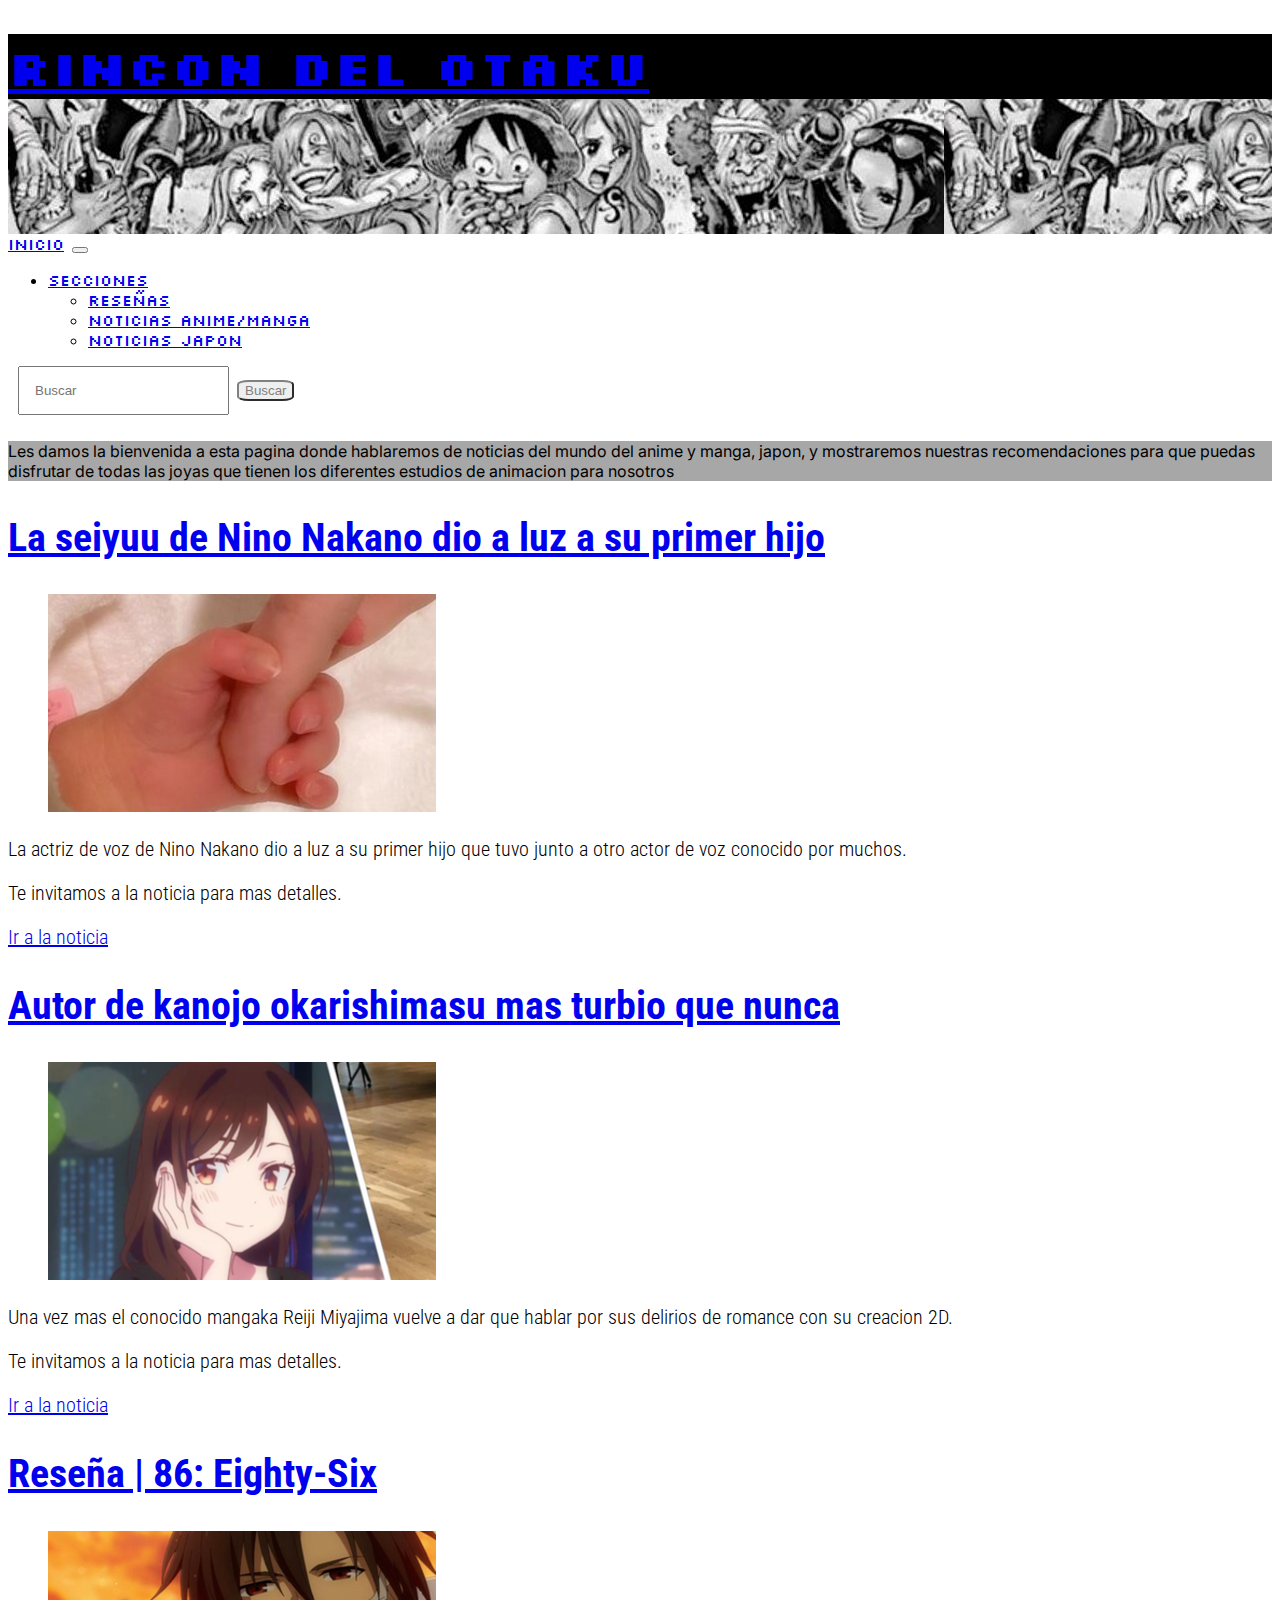
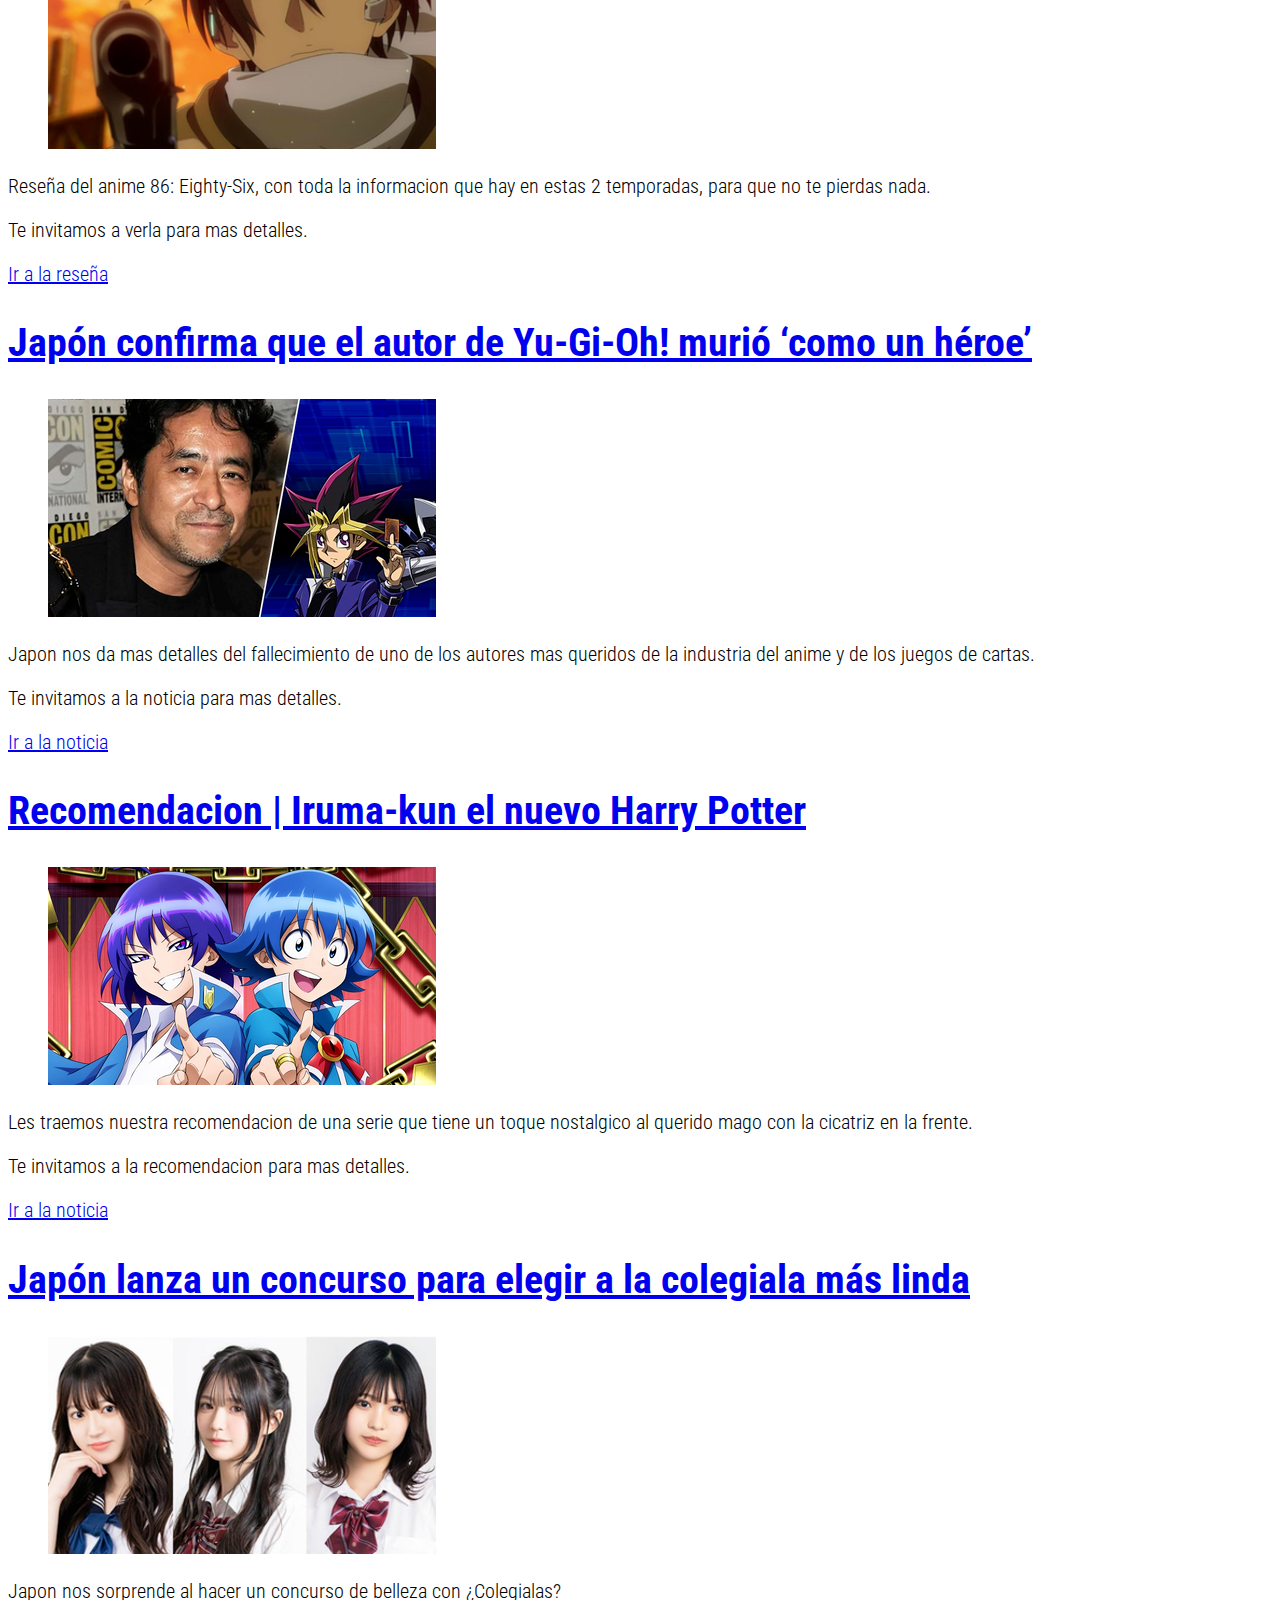
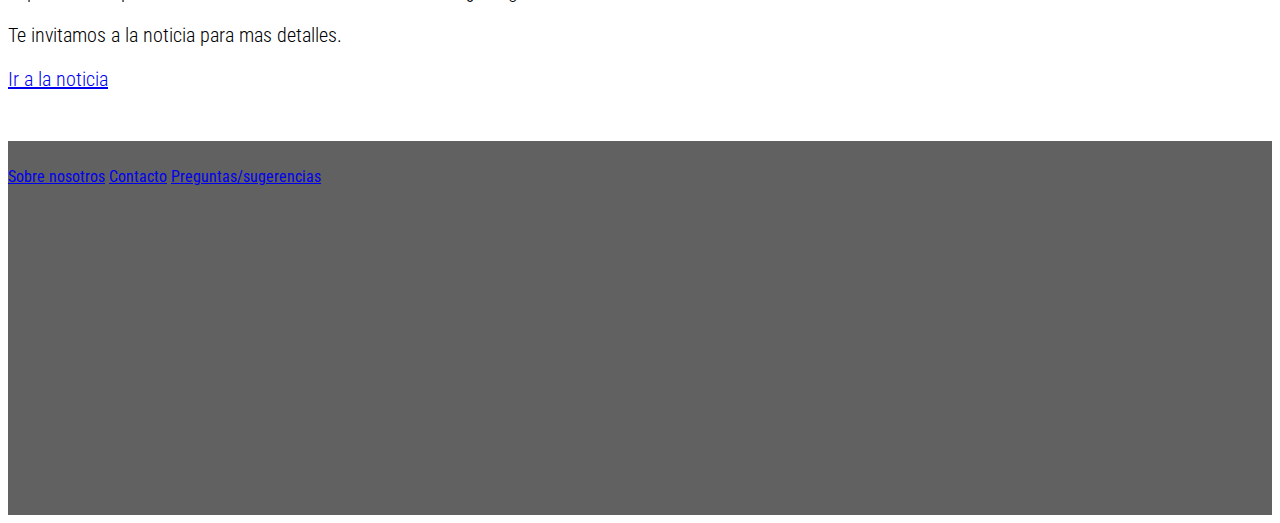
<file: index.html>
<!DOCTYPE html>
<html lang="en">
<head>
    <meta charset="UTF-8">
    <meta http-equiv="X-UA-Compatible" content="IE=edge">
    <meta name="viewport" content="width=device-width, initial-scale=1.0">
    <meta name="description" content="Pagina de noticias otaku, anime, manga, fotos, kawaii, Japon, bizarreadas, control total del mundo, referencias, colegialas, H, recomendaciones, reseñas, memes, musica, idols, videojuegos">
    <meta name="keywords" content="anime, manga, imagenes, Japon, noticias, colegialas, recomendaciones, reseñas, memes, otaku, videojuegos, H, bizarro, fotos, mangaka, autores, seiyuu, romance, shonen, shoujo">
    <!-- CSS only -->
    <link href="https://cdn.jsdelivr.net/npm/bootstrap@5.2.2/dist/css/bootstrap.min.css" rel="stylesheet" integrity="sha384-Zenh87qX5JnK2Jl0vWa8Ck2rdkQ2Bzep5IDxbcnCeuOxjzrPF/et3URy9Bv1WTRi" crossorigin="anonymous">
    <link rel="stylesheet" rel="stylesheet" href="https://cdnjs.cloudflare.com/ajax/libs/animate.css/4.1.1/animate.min.css">
    <!-- tipografias -->
    <link rel="preconnect" href="https://fonts.googleapis.com">
    <link rel="preconnect" href="https://fonts.gstatic.com" crossorigin>
    <link href="https://fonts.googleapis.com/css2?family=Inter:wght@100;300;600&family=Roboto+Condensed:ital,wght@0,300;0,400;0,700;1,300&family=Silkscreen&display=swap" rel="stylesheet">
    <link rel="shortcut icon" href="./images/x-icon.png" type="image/x-icon">
    <link rel="stylesheet" href="./css/style.css">
    <title>Rincon del otaku | Las noticias mas random y kawaiis del mundo de la cultura otaku</title>
</head>
<body>
    <header>
        <h1><a href="./index.html">Rincon del otaku</a></h1>
    </header>

    <nav class="navbar navbar-dark bg-dark navbar-expand-lg bg-light sticky-top barrita">
        <div class="container-fluid">
          <a class="navbar-brand" href="./index.html">Inicio</a>
          <button class="navbar-toggler" type="button" data-bs-toggle="collapse" data-bs-target="#navbarSupportedContent" aria-controls="navbarSupportedContent" aria-expanded="false" aria-label="Toggle navigation">
            <span class="navbar-toggler-icon"></span>
          </button>
          <div class="collapse navbar-collapse" id="navbarSupportedContent">
            <ul class="navbar-nav me-auto mb-2 mb-lg-0">
              <li class="nav-item dropdown">
                <a class="nav-link dropdown-toggle" href="#" role="button" data-bs-toggle="dropdown" aria-expanded="false">
                  Secciones
                </a>
                <ul class="dropdown-menu">
                  <li><a class="dropdown-item" href="#">Reseñas</a></li>
                  <li><a class="dropdown-item" href="./pages/noticiasanime.html">Noticias anime/manga</a></li>
                  <li><a class="dropdown-item" href="#">Noticias Japon</a></li>
                </ul>
              </li>
            </ul>
            <form class="d-flex" role="search">
              <input class="form-control me-2 barra_buscar" type="search" placeholder="Buscar" aria-label="Search">
              <button class="btn btn-outline-success boton_buscar" type="submit">Buscar</button>
            </form>
          </div>
        </div>
    </nav>

    <main>
      <div class="container">
        <div class="row">
          <p>Les damos la bienvenida a esta pagina donde hablaremos de noticias del mundo del anime y manga, japon, y mostraremos nuestras recomendaciones para que puedas disfrutar de todas las joyas que tienen los diferentes estudios de animacion para nosotros</p>
        </div>  
      </div>
    </main>
    
    <Section>
      <div class="container">
        <div class="row">
          <div class="col-lg-4 col-md-6 col-sm-12">
            <h2 class="animate__animated animate__headShake"><a href="./pages/noticia1.html">La seiyuu de Nino Nakano dio a luz a su primer hijo</a></h2>
            <figure>
              <img src="./images/Fgmc6ilVIAU_N9b full(1).png" alt="Imagen de Ayana Taketatsu, voz de Nino Nakano, tomando con un dedo la mano de su hijo recien nacido">
            </figure>
            <article>
                <p>La actriz de voz de Nino Nakano dio a luz a su primer hijo que tuvo junto a otro actor de voz conocido por muchos.
                </p>
                <p>Te invitamos a la noticia para mas detalles.</p>
            </article>
            <a href="./pages/noticia1.html" class="btn btn-primary tamano">Ir a la noticia</a>
          </div>
                    
          <div class="col-lg-4 col-md-6 col-sm-12">
            <h2 class="animate__animated animate__headShake"><a href="./pages/noticia2.html">Autor de kanojo okarishimasu mas turbio que nunca</a></h2>
            <figure>
             <img src="./images/Kanojo-Okarishimasu-Chizuru 1.png" alt="Imagen de Chizuru junto con una almohada a escala de ella">
            </figure>
            <article>
                <p>Una vez mas el conocido mangaka Reiji Miyajima vuelve a dar que hablar por sus delirios de romance con su creacion 2D.</p>
                <p>Te invitamos a la noticia para mas detalles.</p>
            </article>
            <a href="./pages/noticia2.html" class="btn btn-primary tamano">Ir a la noticia</a>
          </div>

          <div class="col-lg-4 col-md-6 col-sm-12">
            <h2 class="animate__animated animate__headShake"><a href="./pages/resena1.html">Reseña | 86: Eighty-Six</a></h2>
            <figure>
              <img src="./images/FYXJxNaagAAVSE5-1024x576 chica.png" alt="Imagen de Shinei Nouzen con una pistola, en una escena del anime de 86: Eighty-Six">
            </figure>
            <article>
              <p>
                Reseña del anime 86: Eighty-Six, con toda la informacion que hay en estas 2 temporadas, para que no te pierdas nada.
              </p>
              <p>
                Te invitamos a verla para mas detalles.
              </p>
            </article>
            <a href="./pages/resena1.html" class="btn btn-primary tamano">Ir a la reseña</a>
          </div>
        </div>
      </div>

      <div class="container">
        <div class="row">
          <div class="col-lg-4 col-md-6 col-sm-12">
            <h2 class="animate__animated animate__headShake"><a href="./pages/noticia3.html">Japón confirma que el autor de Yu-Gi-Oh! murió ‘como un héroe’</a></h2>
            <figure>
              <img src="./images/1665582726_780889_1665583001_noticia_normal chica.png" alt="Imagen de Kazuki Takahashi, creador de la franquicia Yu-Gi-Oh">
            </figure>
            <article>
                <p>Japon nos da mas detalles del fallecimiento de uno de los autores mas queridos de la industria del anime y de los juegos de cartas.
                </p>
                <p>
                  Te invitamos a la noticia para mas detalles.
                </p>
            </article>
            <a href="./pages/noticia3.html" class="btn btn-primary tamano">Ir a la noticia</a>
          </div>
                    
          <div class="col-lg-4 col-md-6 col-sm-12">
            <h2 class="animate__animated animate__headShake"><a href="./pages/recomendacion1.html">Recomendacion | Iruma-kun el nuevo Harry Potter</a></h2>
            <figure>
              <img src="./images/Eg56yX7XkAAJTswchica.png" alt="Imagen de Iruma-kun en sus version seudo-malvada y su version normal">
            </figure>
            <article>
                <p>
                  Les traemos nuestra recomendacion de una serie que tiene un toque nostalgico al querido mago con la cicatriz en la frente.
                </p>
                <p>
                  Te invitamos a la recomendacion para mas detalles.
                </p>
            </article>
            <a href="#" class="btn btn-primary tamano">Ir a la noticia</a>
          </div>

          <div class="col-lg-4 col-md-6 col-sm-12">
            <h2 class="animate__animated animate__headShake"><a href="./pages/noticia4.html">Japón lanza un concurso para elegir a la colegiala más linda</a></h2>
            <figure>
              <img src="./images/LALbaZizGHacjilsw41-ATT8bgunyeY0HJGOJ6pR3sw chica.png" alt="Imagen de algunas de las chicas seleccionadas para el concurso de belleza">
            </figure>
            <article>
              <p>
                Japon nos sorprende al hacer un concurso de belleza con ¿Colegialas?
              </p>
              <p>Te invitamos a la noticia para mas detalles.</p>
            </article>
            <a href="./pages/noticia4.html" class="btn btn-primary tamano">Ir a la noticia</a>
          </div>
        </div>
      </div>
    </Section>

    <footer>
      <div class="container">
        <div class="row">
          <div class="list-group col-lg-8 col-md-12 col-sm-12">
            <a href="#" class="list-group-item list-group-item-action lista_de_footer">Sobre nosotros</a>
            <a href="./pages/contacto.html" class="list-group-item list-group-item-action lista_de_footer">Contacto</a>
            <a href="#" class="list-group-item list-group-item-action lista_de_footer">Preguntas/sugerencias</a>
          </div>
      
          

          <iframe class="mapa col-lg-4" src="https://www.google.com/maps/embed?pb=!1m14!1m8!1m3!1d4327.190773014092!2d139.70064327278675!3d35.65901751023148!3m2!1i1024!2i768!4f13.1!3m3!1m2!1s0x0%3A0x217e9d9fe306fba!2sEstatua%20de%20Hachik%C5%8D!5e0!3m2!1ses-419!2sar!4v1666741881623!5m2!1ses-419!2sar" width="400" height="300" style="border:0;" allowfullscreen="" loading="lazy" referrerpolicy="no-referrer-when-downgrade"></iframe>

        </div>
      </div>
    </footer>



    <!-- JavaScript Bundle with Popper -->
    <script src="https://cdn.jsdelivr.net/npm/bootstrap@5.2.2/dist/js/bootstrap.bundle.min.js" integrity="sha384-OERcA2EqjJCMA+/3y+gxIOqMEjwtxJY7qPCqsdltbNJuaOe923+mo//f6V8Qbsw3" crossorigin="anonymous"></script>

</body>
</html>
</file>
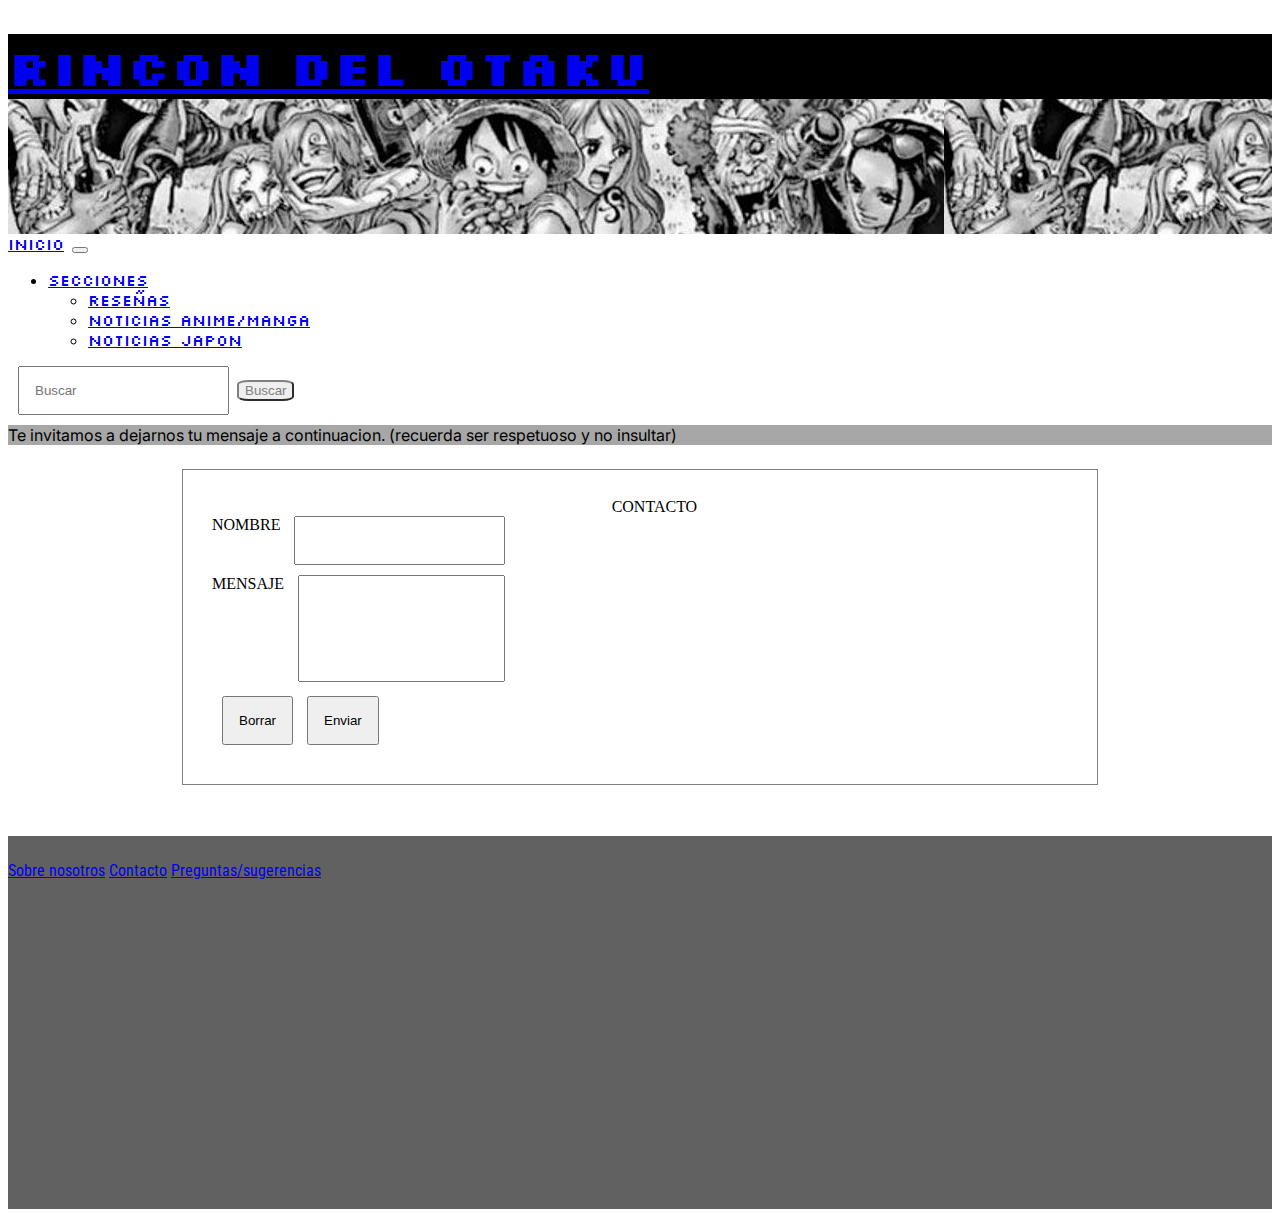
<file: pages/contacto.html>
<!DOCTYPE html>
<html lang="en">
<head>
    <meta charset="UTF-8">
    <meta http-equiv="X-UA-Compatible" content="IE=edge">
    <meta name="viewport" content="width=device-width, initial-scale=1.0">
    <meta name="description" content="Pagina de noticias otaku, anime, manga, fotos, kawaii, Japon, bizarreadas, control total del mundo, referencias, colegialas, H, recomendaciones, reseñas, memes, musica, idols, videojuegos">
    <meta name="keywords" content="anime, manga, imagenes, Japon, noticias, colegialas, recomendaciones, reseñas, memes, otaku, videojuegos, H, bizarro, fotos, mangaka, autores, seiyuu, romance, shonen, shoujo">
    <!-- CSS only -->
    <link href="https://cdn.jsdelivr.net/npm/bootstrap@5.2.2/dist/css/bootstrap.min.css" rel="stylesheet" integrity="sha384-Zenh87qX5JnK2Jl0vWa8Ck2rdkQ2Bzep5IDxbcnCeuOxjzrPF/et3URy9Bv1WTRi" crossorigin="anonymous">
    <link rel="stylesheet" rel="stylesheet" href="https://cdnjs.cloudflare.com/ajax/libs/animate.css/4.1.1/animate.min.css">
    <!-- tipografias -->
    <link rel="preconnect" href="https://fonts.googleapis.com">
    <link rel="preconnect" href="https://fonts.gstatic.com" crossorigin>
    <link href="https://fonts.googleapis.com/css2?family=Inter:wght@100;300;600&family=Roboto+Condensed:ital,wght@0,300;0,400;0,700;1,300&family=Silkscreen&display=swap" rel="stylesheet">
    <link rel="shortcut icon" href="../images/x-icon.png" type="image/x-icon">
    <!-- CSS-->
    <link rel="stylesheet" href="../css/style.css">
    <title>Rincon del otaku | Contacto</title>
</head>
<body>
    <header>
        <h1><a href="../index.html">Rincon del otaku</a></h1>
    </header>

    <nav class="navbar navbar-dark bg-dark navbar-expand-lg bg-light sticky-top barrita">
        <div class="container-fluid">
          <a class="navbar-brand" href="../index.html">Inicio</a>
          <button class="navbar-toggler" type="button" data-bs-toggle="collapse" data-bs-target="#navbarSupportedContent" aria-controls="navbarSupportedContent" aria-expanded="false" aria-label="Toggle navigation">
            <span class="navbar-toggler-icon"></span>
          </button>
          <div class="collapse navbar-collapse" id="navbarSupportedContent">
            <ul class="navbar-nav me-auto mb-2 mb-lg-0">
              <li class="nav-item dropdown">
                <a class="nav-link dropdown-toggle" href="#" role="button" data-bs-toggle="dropdown" aria-expanded="false">
                  Secciones
                </a>
                <ul class="dropdown-menu">
                  <li><a class="dropdown-item" href="#">Reseñas</a></li>
                  <li><a class="dropdown-item" href="./noticiasanime.html">Noticias anime/manga</a></li>
                  <li><a class="dropdown-item" href="#">Noticias Japon</a></li>
                </ul>
              </li>
            </ul>
            <form class="d-flex" role="search">
              <input class="form-control me-2" type="search" placeholder="Buscar" aria-label="Search">
              <button class="btn btn-outline-success boton_buscar" type="submit">Buscar</button>
            </form>
          </div>
        </div>
      </nav>

      <main>
        Te invitamos a dejarnos tu mensaje a continuacion. (recuerda ser respetuoso y no insultar) 
      </main>

      <form class="formulario" action="./enviar.php" method="post">
        <legend>Contacto</legend>
        <div class="col-12">
            <label class="col-3" for="name">Nombre</label>
            <!-- required -->
            <input class="col-8" type="text" id="name" name="name" title="Por favor, ingrese su nombre completo" required>
        </div>
        <div class="col-12">
            <label class="col-3" for="text">Mensaje</label>
            <textarea class="col-8" name="message" id="message" cols="20" rows="5"></textarea>
        </div>
        <input class="btn-send" type="reset" value="Borrar">
        <input class="btn-send" type="submit" value="Enviar">
      </form>

      <footer>
        <div class="container">
          <div class="row">
            <div class="list-group col-lg-8 col-md-12 col-sm-12">
              <a href="#" class="list-group-item list-group-item-action lista_de_footer">Sobre nosotros</a>
              <a href="./contacto.html" class="list-group-item list-group-item-action lista_de_footer">Contacto</a>
              <a href="#" class="list-group-item list-group-item-action lista_de_footer">Preguntas/sugerencias</a>
            </div>
        
            
  
            <iframe class="mapa col-lg-4" src="https://www.google.com/maps/embed?pb=!1m14!1m8!1m3!1d4327.190773014092!2d139.70064327278675!3d35.65901751023148!3m2!1i1024!2i768!4f13.1!3m3!1m2!1s0x0%3A0x217e9d9fe306fba!2sEstatua%20de%20Hachik%C5%8D!5e0!3m2!1ses-419!2sar!4v1666741881623!5m2!1ses-419!2sar" width="400" height="300" style="border:0;" allowfullscreen="" loading="lazy" referrerpolicy="no-referrer-when-downgrade"></iframe>
  
          </div>
        </div>
      </footer>
  
  
  
      <!-- JavaScript Bundle with Popper -->
      <script src="https://cdn.jsdelivr.net/npm/bootstrap@5.2.2/dist/js/bootstrap.bundle.min.js" integrity="sha384-OERcA2EqjJCMA+/3y+gxIOqMEjwtxJY7qPCqsdltbNJuaOe923+mo//f6V8Qbsw3" crossorigin="anonymous"></script>
    
</body>
</html>
</file>
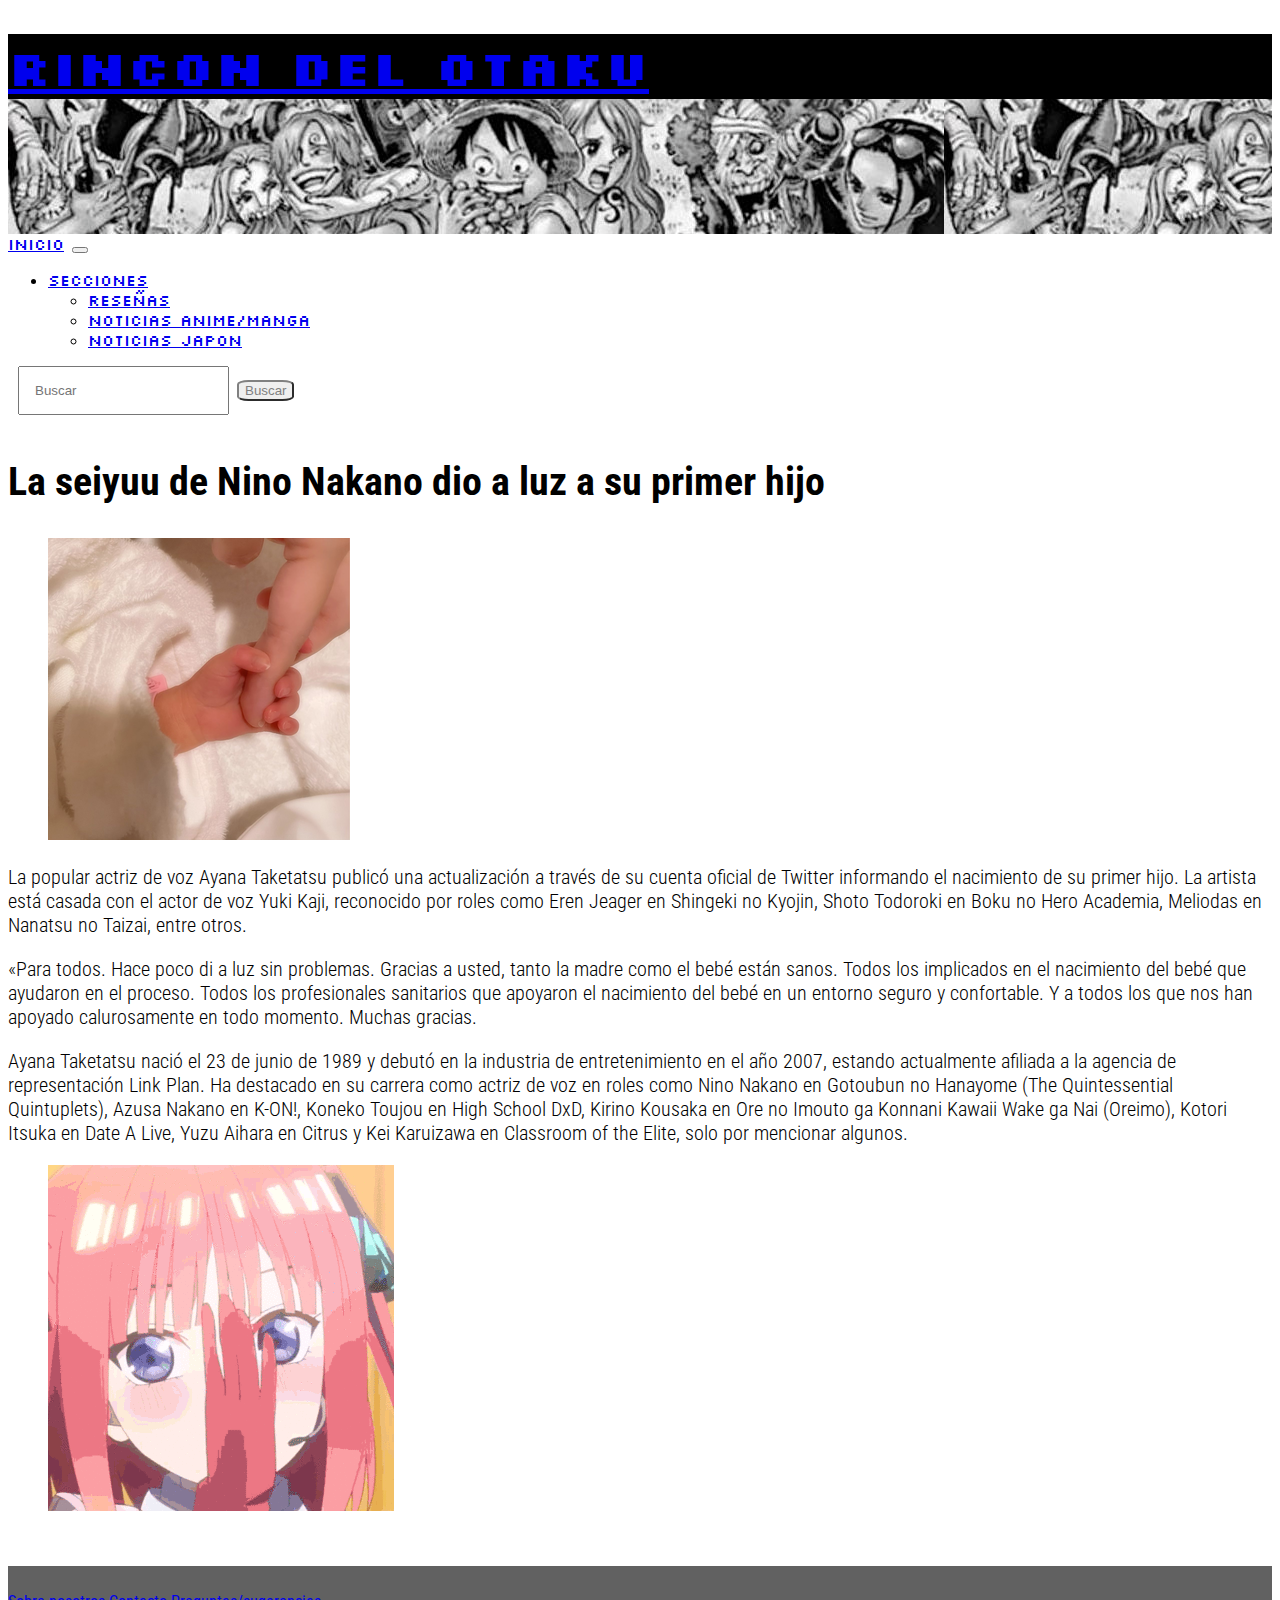
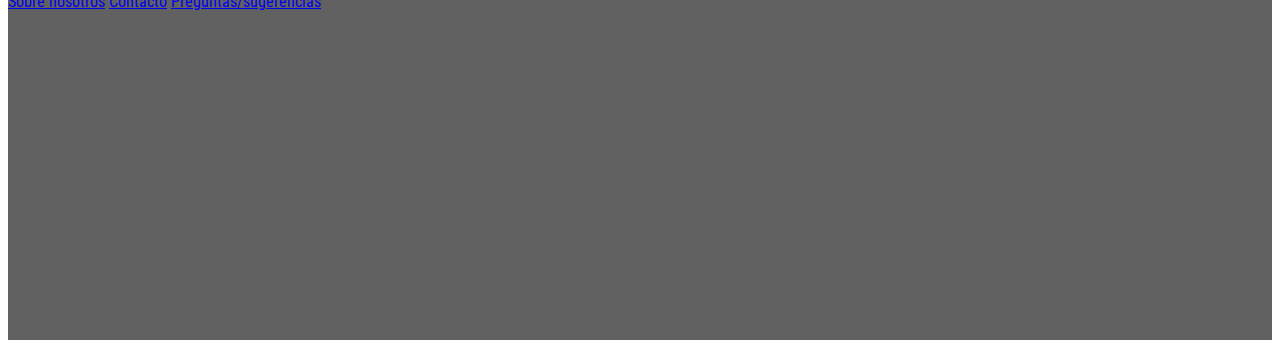
<file: pages/noticia1.html>
<!DOCTYPE html>
<html lang="en">
<head>
    <meta charset="UTF-8">
    <meta http-equiv="X-UA-Compatible" content="IE=edge">
    <meta name="viewport" content="width=device-width, initial-scale=1.0">
    <meta name="description" content="Pagina de noticias otaku, anime, manga, fotos, kawaii, Japon, bizarreadas, control total del mundo, referencias, colegialas, H, recomendaciones, reseñas, memes, musica, idols, videojuegos">
    <meta name="keywords" content="anime, manga, imagenes, Japon, noticias, colegialas, recomendaciones, reseñas, memes, otaku, videojuegos, H, bizarro, fotos, mangaka, autores, seiyuu, romance, shonen, shoujo">
    <!-- CSS only -->
    <link href="https://cdn.jsdelivr.net/npm/bootstrap@5.2.2/dist/css/bootstrap.min.css" rel="stylesheet" integrity="sha384-Zenh87qX5JnK2Jl0vWa8Ck2rdkQ2Bzep5IDxbcnCeuOxjzrPF/et3URy9Bv1WTRi" crossorigin="anonymous">
    <link rel="stylesheet" rel="stylesheet" href="https://cdnjs.cloudflare.com/ajax/libs/animate.css/4.1.1/animate.min.css">
    <!-- tipografias -->
    <link rel="preconnect" href="https://fonts.googleapis.com">
    <link rel="preconnect" href="https://fonts.gstatic.com" crossorigin>
    <link href="https://fonts.googleapis.com/css2?family=Inter:wght@100;300;600&family=Roboto+Condensed:ital,wght@0,300;0,400;0,700;1,300&family=Silkscreen&display=swap" rel="stylesheet">
    <link rel="shortcut icon" href="../images/x-icon.png" type="image/x-icon">
    <!-- CSS-->
    <link rel="stylesheet" href="../css/style.css">
    <title>Rincon del otaku | La seiyuu de Nino Nakano dio a luz a su primer hijo</title>
</head>
<body>
    <header>
        <h1><a href="../index.html">Rincon del otaku</a></h1>
    </header>

    <nav class="navbar navbar-dark bg-dark navbar-expand-lg bg-light sticky-top barrita">
        <div class="container-fluid">
          <a class="navbar-brand" href="../index.html">Inicio</a>
          <button class="navbar-toggler" type="button" data-bs-toggle="collapse" data-bs-target="#navbarSupportedContent" aria-controls="navbarSupportedContent" aria-expanded="false" aria-label="Toggle navigation">
            <span class="navbar-toggler-icon"></span>
          </button>
          <div class="collapse navbar-collapse" id="navbarSupportedContent">
            <ul class="navbar-nav me-auto mb-2 mb-lg-0">
              <li class="nav-item dropdown">
                <a class="nav-link dropdown-toggle" href="#" role="button" data-bs-toggle="dropdown" aria-expanded="false">
                  Secciones
                </a>
                <ul class="dropdown-menu">
                  <li><a class="dropdown-item" href="#">Reseñas</a></li>
                  <li><a class="dropdown-item" href="./noticiasanime.html">Noticias anime/manga</a></li>
                  <li><a class="dropdown-item" href="#">Noticias Japon</a></li>
                </ul>
              </li>
            </ul>
            <form class="d-flex" role="search">
              <input class="form-control me-2" type="search" placeholder="Buscar" aria-label="Search">
              <button class="btn btn-outline-success boton_buscar" type="submit">Buscar</button>
            </form>
          </div>
        </div>
      </nav>

      <section>
        <h2 class="animate__animated animate__bounceInLeft">La seiyuu de Nino Nakano dio a luz a su primer hijo</h2>
        <article>
          <figure>
            <img src="../images/Fgmc6ilVIAU_N9b full.png" alt="Imagen de Ayana Taketatsu, voz de Nino Nakano, tomando con un dedo la mano de su hijo recien nacido">
          </figure>
            <p>
              La popular actriz de voz Ayana Taketatsu publicó una actualización a través de su cuenta oficial de Twitter informando el nacimiento de su primer hijo. La artista está casada con el actor de voz Yuki Kaji, reconocido por roles como Eren Jeager en Shingeki no Kyojin, Shoto Todoroki en Boku no Hero Academia, Meliodas en Nanatsu no Taizai, entre otros.
            </p>
            <p>
              «Para todos. Hace poco di a luz sin problemas. Gracias a usted, tanto la madre como el bebé están sanos. Todos los implicados en el nacimiento del bebé que ayudaron en el proceso. Todos los profesionales sanitarios que apoyaron el nacimiento del bebé en un entorno seguro y confortable. Y a todos los que nos han apoyado calurosamente en todo momento. Muchas gracias.
            </p>
            <p>
              Ayana Taketatsu nació el 23 de junio de 1989 y debutó en la industria de entretenimiento en el año 2007, estando actualmente afiliada a la agencia de representación Link Plan. Ha destacado en su carrera como actriz de voz en roles como Nino Nakano en Gotoubun no Hanayome (The Quintessential Quintuplets), Azusa Nakano en K-ON!, Koneko Toujou en High School DxD, Kirino Kousaka en Ore no Imouto ga Konnani Kawaii Wake ga Nai (Oreimo), Kotori Itsuka en Date A Live, Yuzu Aihara en Citrus y Kei Karuizawa en Classroom of the Elite, solo por mencionar algunos.
            </p>
        </article>
        <figure>
          <img src="../images/s0irxgzegkx81 cut2.gif" alt="gif de Nino Nakano, personaje interpretado por Ayana Taketatsu, de la serie Gotoubun no Hanayome">
        </figure>
      </section>
      
      <footer>
        <div class="container">
          <div class="row">
            <div class="list-group col-lg-8 col-md-12 col-sm-12">
              <a href="#" class="list-group-item list-group-item-action lista_de_footer">Sobre nosotros</a>
              <a href="./contacto.html" class="list-group-item list-group-item-action lista_de_footer">Contacto</a>
              <a href="#" class="list-group-item list-group-item-action lista_de_footer">Preguntas/sugerencias</a>
            </div>
        
            
  
            <iframe class="mapa col-lg-4" src="https://www.google.com/maps/embed?pb=!1m14!1m8!1m3!1d4327.190773014092!2d139.70064327278675!3d35.65901751023148!3m2!1i1024!2i768!4f13.1!3m3!1m2!1s0x0%3A0x217e9d9fe306fba!2sEstatua%20de%20Hachik%C5%8D!5e0!3m2!1ses-419!2sar!4v1666741881623!5m2!1ses-419!2sar" width="400" height="300" style="border:0;" allowfullscreen="" loading="lazy" referrerpolicy="no-referrer-when-downgrade"></iframe>
  
          </div>
        </div>
      </footer>
  
  
  
      <!-- JavaScript Bundle with Popper -->
      <script src="https://cdn.jsdelivr.net/npm/bootstrap@5.2.2/dist/js/bootstrap.bundle.min.js" integrity="sha384-OERcA2EqjJCMA+/3y+gxIOqMEjwtxJY7qPCqsdltbNJuaOe923+mo//f6V8Qbsw3" crossorigin="anonymous"></script>
    
</body>
</html>
</file>
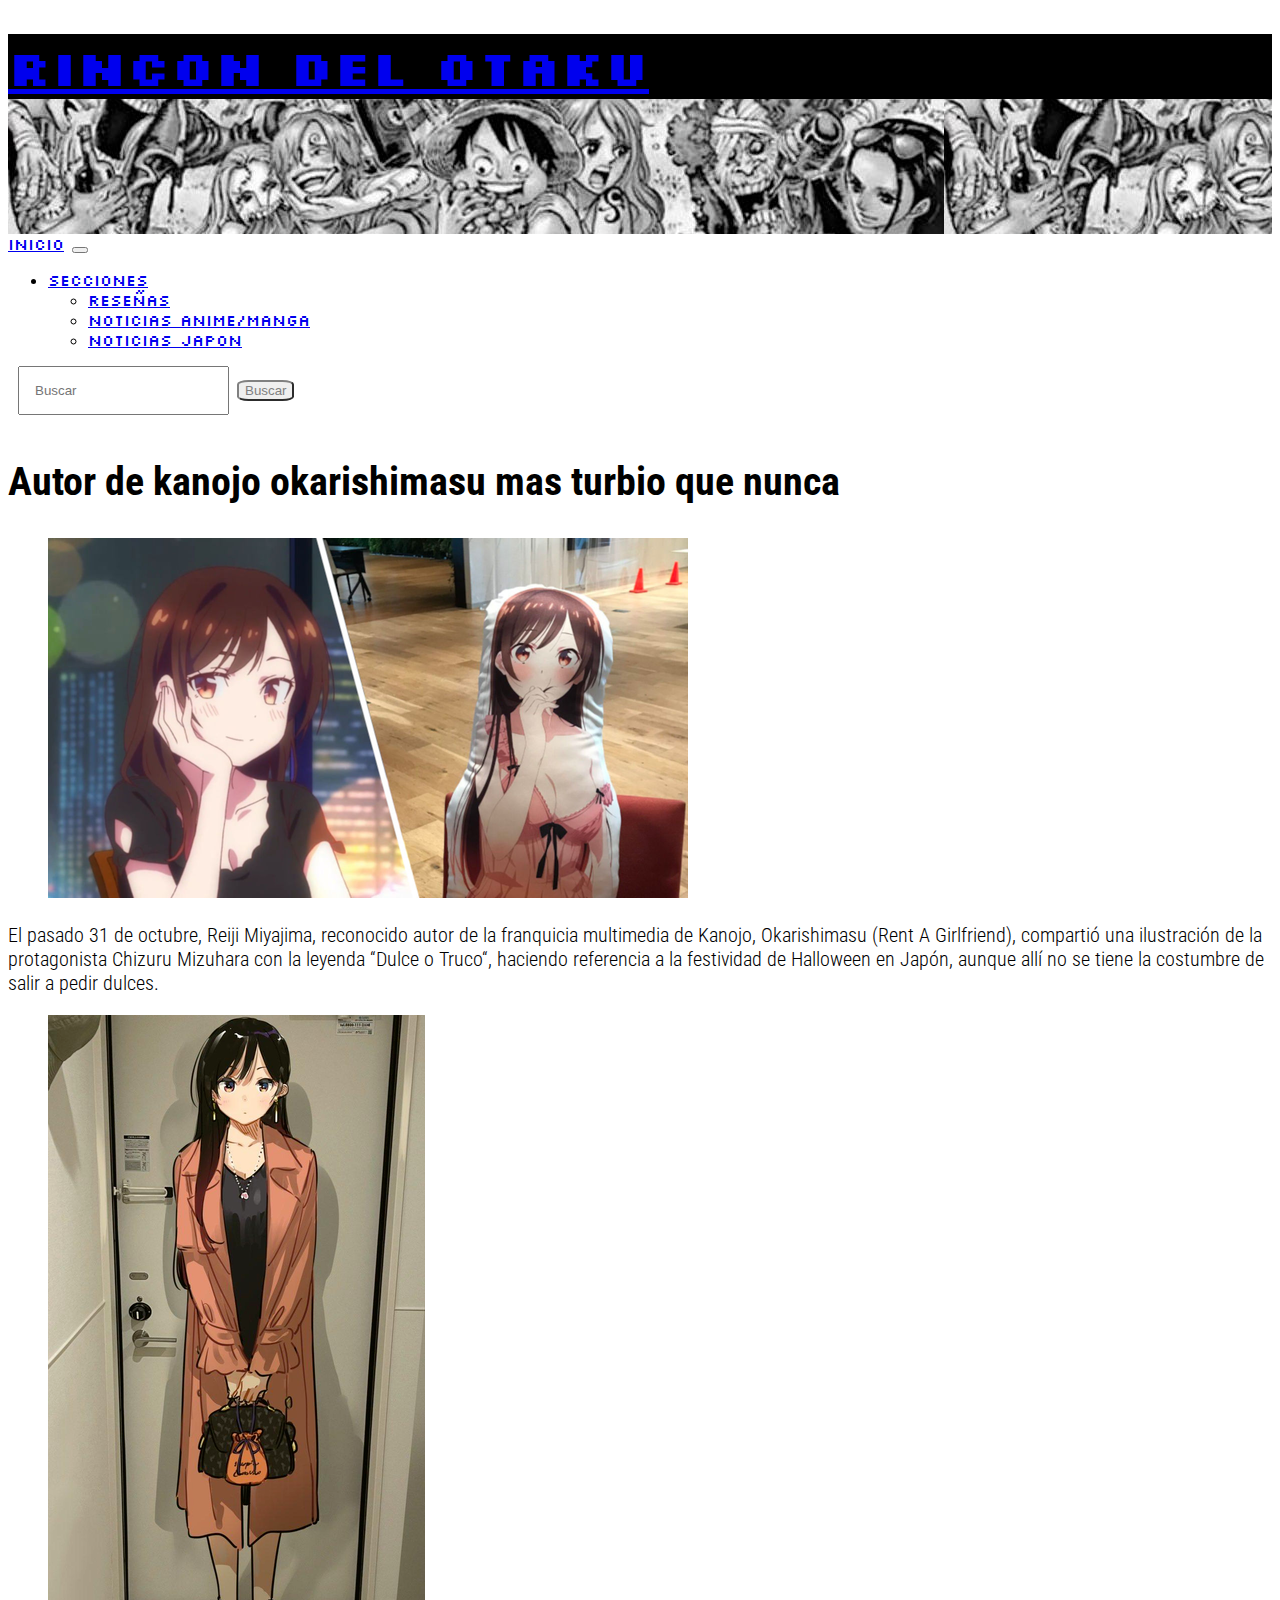
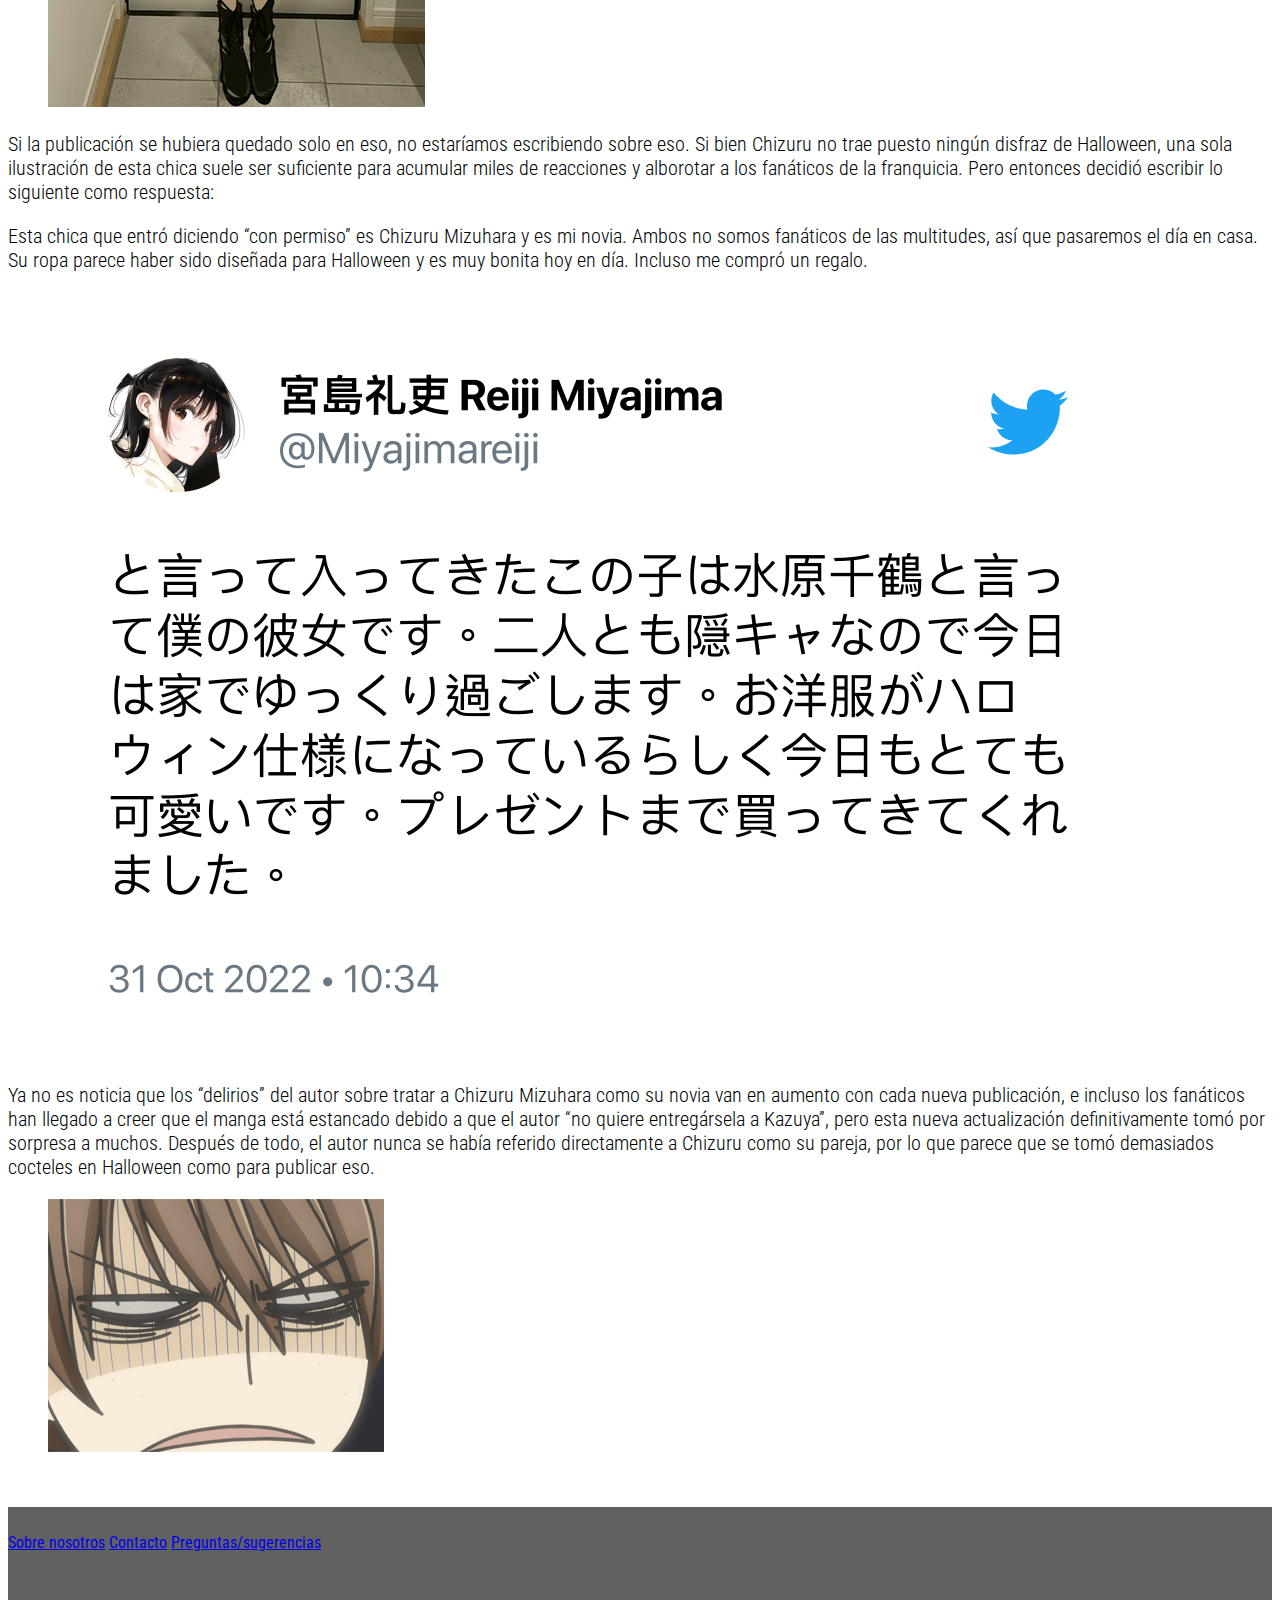
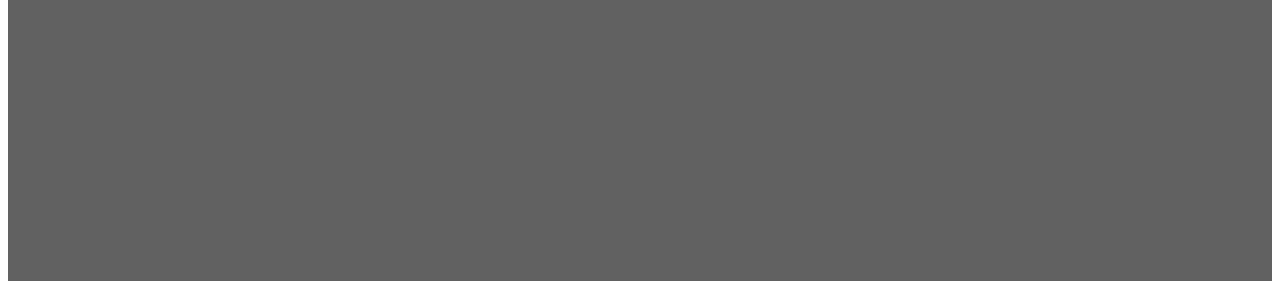
<file: pages/noticia2.html>
<!DOCTYPE html>
<html lang="en">
<head>
    <meta charset="UTF-8">
    <meta http-equiv="X-UA-Compatible" content="IE=edge">
    <meta name="viewport" content="width=device-width, initial-scale=1.0">
    <meta name="description" content="Pagina de noticias otaku, anime, manga, fotos, kawaii, Japon, bizarreadas, control total del mundo, referencias, colegialas, H, recomendaciones, reseñas, memes, musica, idols, videojuegos">
    <meta name="keywords" content="anime, manga, imagenes, Japon, noticias, colegialas, recomendaciones, reseñas, memes, otaku, videojuegos, H, bizarro, fotos, mangaka, autores, seiyuu, romance, shonen, shoujo">
    <!-- CSS only -->
    <link href="https://cdn.jsdelivr.net/npm/bootstrap@5.2.2/dist/css/bootstrap.min.css" rel="stylesheet" integrity="sha384-Zenh87qX5JnK2Jl0vWa8Ck2rdkQ2Bzep5IDxbcnCeuOxjzrPF/et3URy9Bv1WTRi" crossorigin="anonymous">
    <link rel="stylesheet" rel="stylesheet" href="https://cdnjs.cloudflare.com/ajax/libs/animate.css/4.1.1/animate.min.css">
    <!-- tipografias -->
    <link rel="preconnect" href="https://fonts.googleapis.com">
    <link rel="preconnect" href="https://fonts.gstatic.com" crossorigin>
    <link href="https://fonts.googleapis.com/css2?family=Inter:wght@100;300;600&family=Roboto+Condensed:ital,wght@0,300;0,400;0,700;1,300&family=Silkscreen&display=swap" rel="stylesheet">
    <link rel="shortcut icon" href="../images/x-icon.png" type="image/x-icon">
    <!-- CSS-->
    <link rel="stylesheet" href="../css/style.css">
    <title>Rincon del otaku | Autor de kanojo okarishimasu mas turbio que nunca</title>
</head>
<body>
    <header>
        <h1><a href="../index.html">Rincon del otaku</a></h1>
    </header>

    <nav class="navbar navbar-dark bg-dark navbar-expand-lg bg-light sticky-top barrita">
        <div class="container-fluid">
          <a class="navbar-brand" href="../index.html">Inicio</a>
          <button class="navbar-toggler" type="button" data-bs-toggle="collapse" data-bs-target="#navbarSupportedContent" aria-controls="navbarSupportedContent" aria-expanded="false" aria-label="Toggle navigation">
            <span class="navbar-toggler-icon"></span>
          </button>
          <div class="collapse navbar-collapse" id="navbarSupportedContent">
            <ul class="navbar-nav me-auto mb-2 mb-lg-0">
              <li class="nav-item dropdown">
                <a class="nav-link dropdown-toggle" href="#" role="button" data-bs-toggle="dropdown" aria-expanded="false">
                  Secciones
                </a>
                <ul class="dropdown-menu">
                  <li><a class="dropdown-item" href="#">Reseñas</a></li>
                  <li><a class="dropdown-item" href="./noticiasanime.html">Noticias anime/manga</a></li>
                  <li><a class="dropdown-item" href="#">Noticias Japon</a></li>
                </ul>
              </li>
            </ul>
            <form class="d-flex" role="search">
              <input class="form-control me-2" type="search" placeholder="Buscar" aria-label="Search">
              <button class="btn btn-outline-success boton_buscar" type="submit">Buscar</button>
            </form>
          </div>
        </div>
      </nav>

      <section>
        <h2 class="animate__animated animate__bounceInLeft">Autor de kanojo okarishimasu mas turbio que nunca</h2>
        <article>
          <figure>
            <img src="../images/Kanojo-Okarishimasu-Chizuru.png" alt="Imagen de Chizuru junto con una almohada a escala de ella">
          </figure>
            <p>
              El pasado 31 de octubre, Reiji Miyajima, reconocido autor de la franquicia multimedia de Kanojo, Okarishimasu (Rent A Girlfriend), compartió una ilustración de la protagonista Chizuru Mizuhara con la leyenda “Dulce o Truco“, haciendo referencia a la festividad de Halloween en Japón, aunque allí no se tiene la costumbre de salir a pedir dulces.
            </p>
            <figure>
              <img src="../images/FgY-ApVaMAAps_g.png" alt="Ilustracion del mangaka Reiji Miyajima de Chizuru para una cita de halloween">
            </figure>
            <p>
              Si la publicación se hubiera quedado solo en eso, no estaríamos escribiendo sobre eso. Si bien Chizuru no trae puesto ningún disfraz de Halloween, una sola ilustración de esta chica suele ser suficiente para acumular miles de reacciones y alborotar a los fanáticos de la franquicia. Pero entonces decidió escribir lo siguiente como respuesta:
            </p>
            <p>
              Esta chica que entró diciendo “con permiso” es Chizuru Mizuhara y es mi novia. Ambos no somos fanáticos de las multitudes, así que pasaremos el día en casa. Su ropa parece haber sido diseñada para Halloween y es muy bonita hoy en día. Incluso me compró un regalo.
            </p>
            <figure>
              <img src="../images/image-1.png" alt="Publicacion del mangaka respondiendo a sus fanaticos en la imagen de halloween de Chizuru">
            </figure>
            <p>
              Ya no es noticia que los “delirios” del autor sobre tratar a Chizuru Mizuhara como su novia van en aumento con cada nueva publicación, e incluso los fanáticos han llegado a creer que el manga está estancado debido a que el autor “no quiere entregársela a Kazuya”, pero esta nueva actualización definitivamente tomó por sorpresa a muchos. Después de todo, el autor nunca se había referido directamente a Chizuru como su pareja, por lo que parece que se tomó demasiados cocteles en Halloween como para publicar eso.
            </p>
        </article>

        <figure>
          <img src="../images/68747470733a2f2f73332e616d617a6f6e61777.gif" alt="gif cara de asco que sentimos al leer lo que hace Reiji Miyajima">
        </figure>
      </section>
      
      <footer>
        <div class="container">
          <div class="row">
            <div class="list-group col-lg-8 col-md-12 col-sm-12">
              <a href="#" class="list-group-item list-group-item-action lista_de_footer">Sobre nosotros</a>
              <a href="./contacto.html" class="list-group-item list-group-item-action lista_de_footer">Contacto</a>
              <a href="#" class="list-group-item list-group-item-action lista_de_footer">Preguntas/sugerencias</a>
            </div>
        
            
  
            <iframe class="mapa col-lg-4" src="https://www.google.com/maps/embed?pb=!1m14!1m8!1m3!1d4327.190773014092!2d139.70064327278675!3d35.65901751023148!3m2!1i1024!2i768!4f13.1!3m3!1m2!1s0x0%3A0x217e9d9fe306fba!2sEstatua%20de%20Hachik%C5%8D!5e0!3m2!1ses-419!2sar!4v1666741881623!5m2!1ses-419!2sar" width="400" height="300" style="border:0;" allowfullscreen="" loading="lazy" referrerpolicy="no-referrer-when-downgrade"></iframe>
  
          </div>
        </div>
      </footer>
  
  
  
      <!-- JavaScript Bundle with Popper -->
      <script src="https://cdn.jsdelivr.net/npm/bootstrap@5.2.2/dist/js/bootstrap.bundle.min.js" integrity="sha384-OERcA2EqjJCMA+/3y+gxIOqMEjwtxJY7qPCqsdltbNJuaOe923+mo//f6V8Qbsw3" crossorigin="anonymous"></script>
    
</body>
</html>
</file>
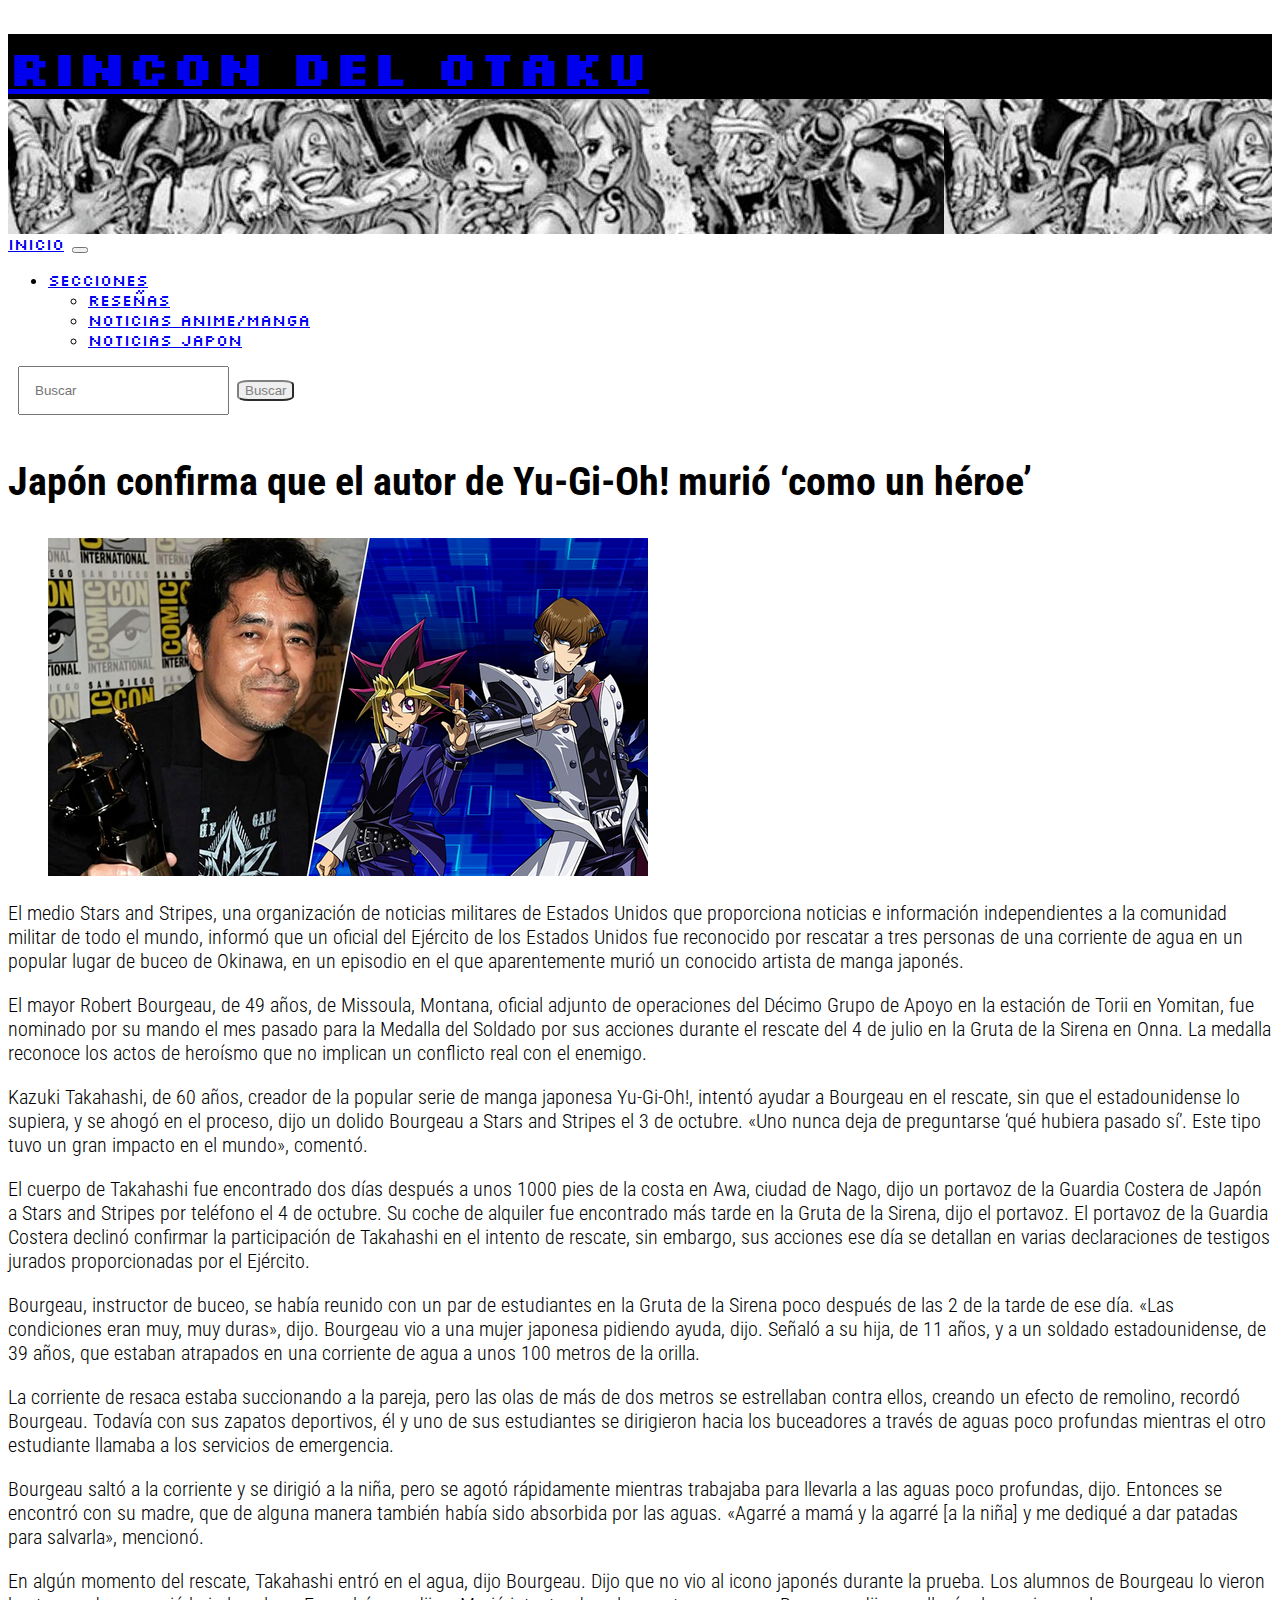
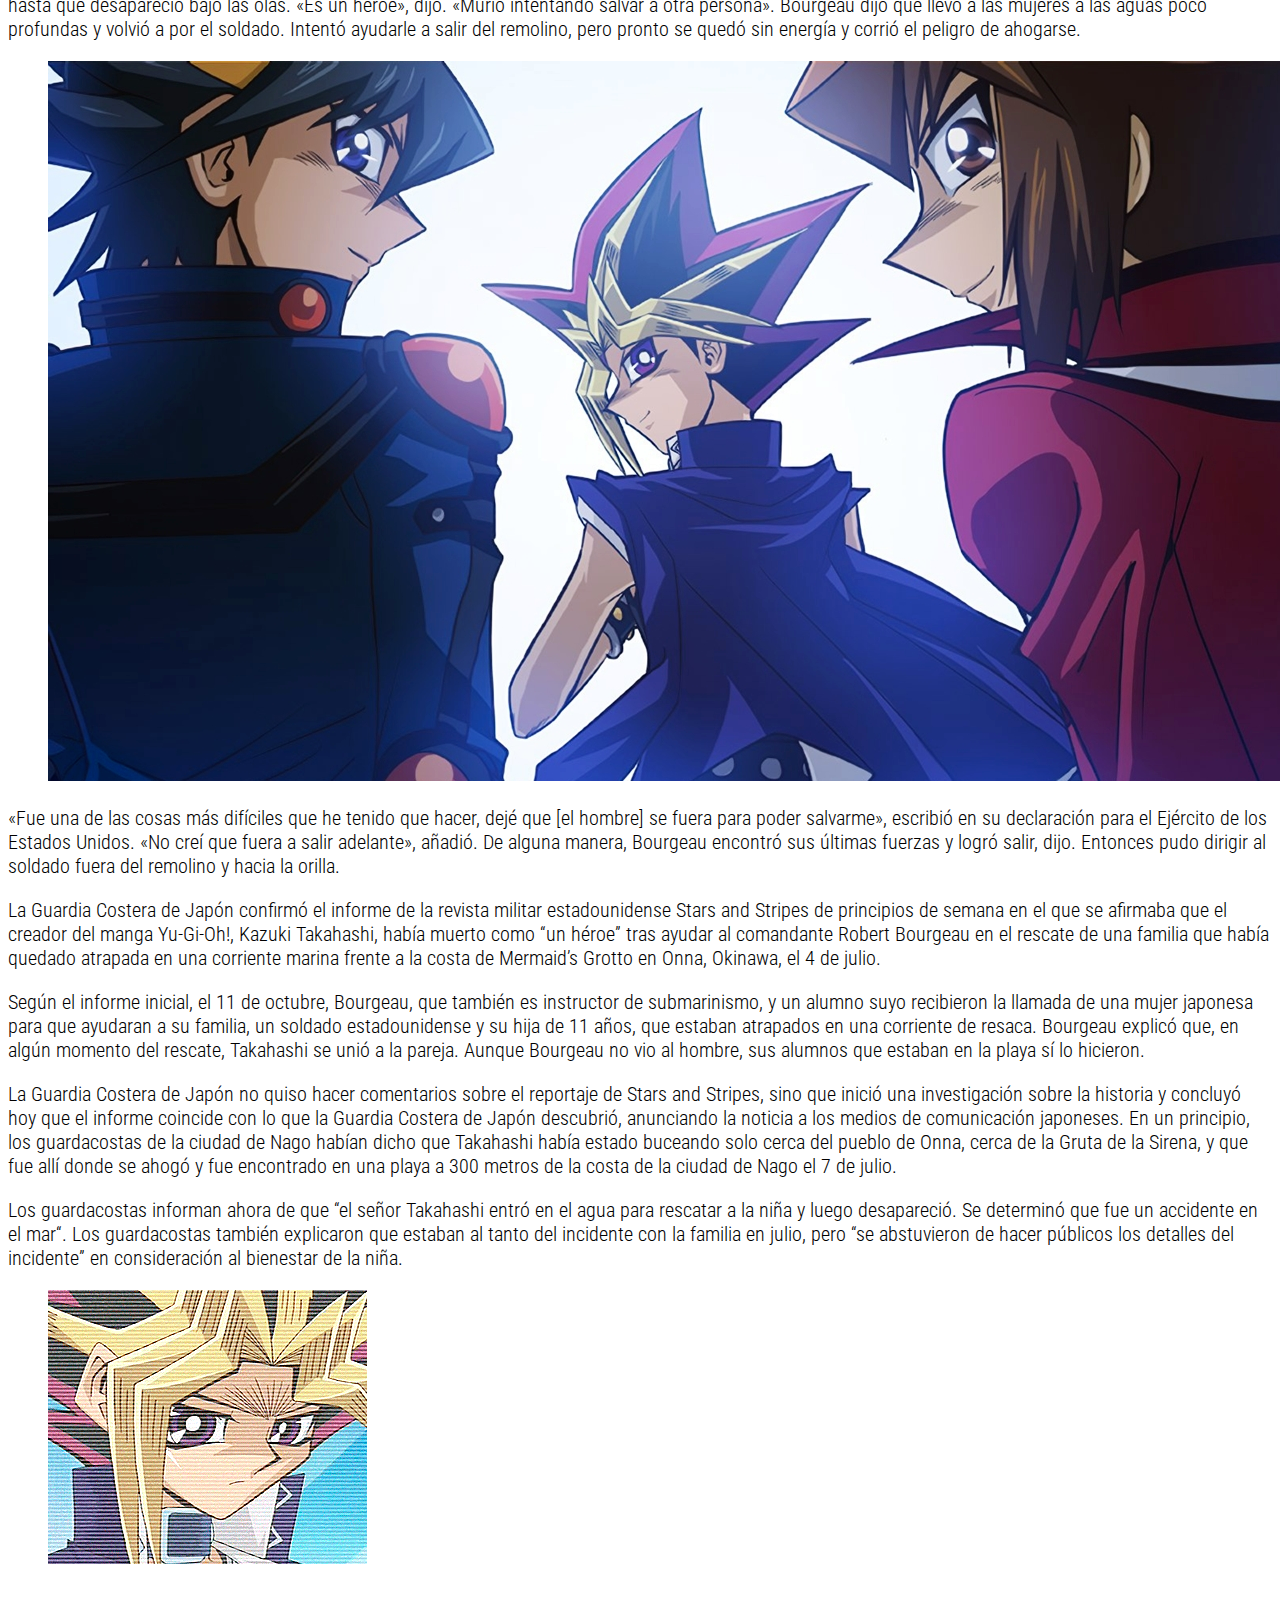
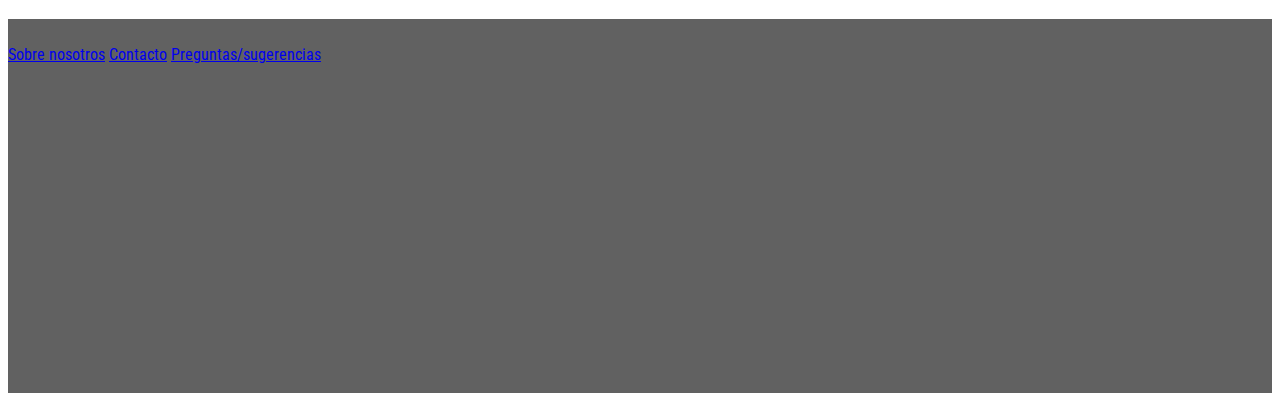
<file: pages/noticia3.html>
<!DOCTYPE html>
<html lang="en">
<head>
    <meta charset="UTF-8">
    <meta http-equiv="X-UA-Compatible" content="IE=edge">
    <meta name="viewport" content="width=device-width, initial-scale=1.0">
    <meta name="description" content="Pagina de noticias otaku, anime, manga, fotos, kawaii, Japon, bizarreadas, control total del mundo, referencias, colegialas, H, recomendaciones, reseñas, memes, musica, idols, videojuegos">
    <meta name="keywords" content="anime, manga, imagenes, Japon, noticias, colegialas, recomendaciones, reseñas, memes, otaku, videojuegos, H, bizarro, fotos, mangaka, autores, seiyuu, romance, shonen, shoujo">
    <!-- CSS only -->
    <link href="https://cdn.jsdelivr.net/npm/bootstrap@5.2.2/dist/css/bootstrap.min.css" rel="stylesheet" integrity="sha384-Zenh87qX5JnK2Jl0vWa8Ck2rdkQ2Bzep5IDxbcnCeuOxjzrPF/et3URy9Bv1WTRi" crossorigin="anonymous">
    <link rel="stylesheet" rel="stylesheet" href="https://cdnjs.cloudflare.com/ajax/libs/animate.css/4.1.1/animate.min.css">
    <!-- tipografias -->
    <link rel="preconnect" href="https://fonts.googleapis.com">
    <link rel="preconnect" href="https://fonts.gstatic.com" crossorigin>
    <link href="https://fonts.googleapis.com/css2?family=Inter:wght@100;300;600&family=Roboto+Condensed:ital,wght@0,300;0,400;0,700;1,300&family=Silkscreen&display=swap" rel="stylesheet">
    <link rel="shortcut icon" href="../images/x-icon.png" type="image/x-icon">
    <!-- CSS-->
    <link rel="stylesheet" href="../css/style.css">
    <title>Rincon del otaku | La muerte del autor del manga de Yu-Gi-Oh</title>
</head>
<body>
    <header>
        <h1><a href="../index.html">Rincon del otaku</a></h1>
    </header>

    <nav class="navbar navbar-dark bg-dark navbar-expand-lg bg-light sticky-top barrita">
        <div class="container-fluid">
          <a class="navbar-brand" href="../index.html">Inicio</a>
          <button class="navbar-toggler" type="button" data-bs-toggle="collapse" data-bs-target="#navbarSupportedContent" aria-controls="navbarSupportedContent" aria-expanded="false" aria-label="Toggle navigation">
            <span class="navbar-toggler-icon"></span>
          </button>
          <div class="collapse navbar-collapse" id="navbarSupportedContent">
            <ul class="navbar-nav me-auto mb-2 mb-lg-0">
              <li class="nav-item dropdown">
                <a class="nav-link dropdown-toggle" href="#" role="button" data-bs-toggle="dropdown" aria-expanded="false">
                  Secciones
                </a>
                <ul class="dropdown-menu">
                  <li><a class="dropdown-item" href="#">Reseñas</a></li>
                  <li><a class="dropdown-item" href="./noticiasanime.html">Noticias anime/manga</a></li>
                  <li><a class="dropdown-item" href="#">Noticias Japon</a></li>
                </ul>
              </li>
            </ul>
            <form class="d-flex" role="search">
              <input class="form-control me-2" type="search" placeholder="Buscar" aria-label="Search">
              <button class="btn btn-outline-success boton_buscar" type="submit">Buscar</button>
            </form>
          </div>
        </div>
      </nav>

      <section>
        <h2 class="animate__animated animate__bounceInLeft">Japón confirma que el autor de Yu-Gi-Oh! murió ‘como un héroe’</h2>
        <article>
          <figure>
            <img src="../images/1665582726_780889_1665583001_noticia_normal.png" alt="Imagen de Kazuki Takahashi al lado de Muto Yugi y kaiba Seto, protagonistas de su primera saga de Yu-Gi-Oh">
          </figure>
            <p>
              El medio Stars and Stripes, una organización de noticias militares de Estados Unidos que proporciona noticias e información independientes a la comunidad militar de todo el mundo, informó que un oficial del Ejército de los Estados Unidos fue reconocido por rescatar a tres personas de una corriente de agua en un popular lugar de buceo de Okinawa, en un episodio en el que aparentemente murió un conocido artista de manga japonés.
            </p>
            <p>
              El mayor Robert Bourgeau, de 49 años, de Missoula, Montana, oficial adjunto de operaciones del Décimo Grupo de Apoyo en la estación de Torii en Yomitan, fue nominado por su mando el mes pasado para la Medalla del Soldado por sus acciones durante el rescate del 4 de julio en la Gruta de la Sirena en Onna. La medalla reconoce los actos de heroísmo que no implican un conflicto real con el enemigo.
            </p>
            <p>
              Kazuki Takahashi, de 60 años, creador de la popular serie de manga japonesa Yu-Gi-Oh!, intentó ayudar a Bourgeau en el rescate, sin que el estadounidense lo supiera, y se ahogó en el proceso, dijo un dolido Bourgeau a Stars and Stripes el 3 de octubre. «Uno nunca deja de preguntarse ‘qué hubiera pasado sí’. Este tipo tuvo un gran impacto en el mundo», comentó.
            </p>
            <p>
              El cuerpo de Takahashi fue encontrado dos días después a unos 1000 pies de la costa en Awa, ciudad de Nago, dijo un portavoz de la Guardia Costera de Japón a Stars and Stripes por teléfono el 4 de octubre. Su coche de alquiler fue encontrado más tarde en la Gruta de la Sirena, dijo el portavoz. El portavoz de la Guardia Costera declinó confirmar la participación de Takahashi en el intento de rescate, sin embargo, sus acciones ese día se detallan en varias declaraciones de testigos jurados proporcionadas por el Ejército.
            </p>
            <p>
              Bourgeau, instructor de buceo, se había reunido con un par de estudiantes en la Gruta de la Sirena poco después de las 2 de la tarde de ese día. «Las condiciones eran muy, muy duras», dijo. Bourgeau vio a una mujer japonesa pidiendo ayuda, dijo. Señaló a su hija, de 11 años, y a un soldado estadounidense, de 39 años, que estaban atrapados en una corriente de agua a unos 100 metros de la orilla.
            </p>
            <p>
              La corriente de resaca estaba succionando a la pareja, pero las olas de más de dos metros se estrellaban contra ellos, creando un efecto de remolino, recordó Bourgeau. Todavía con sus zapatos deportivos, él y uno de sus estudiantes se dirigieron hacia los buceadores a través de aguas poco profundas mientras el otro estudiante llamaba a los servicios de emergencia.
            </p>
            <p>
              Bourgeau saltó a la corriente y se dirigió a la niña, pero se agotó rápidamente mientras trabajaba para llevarla a las aguas poco profundas, dijo. Entonces se encontró con su madre, que de alguna manera también había sido absorbida por las aguas. «Agarré a mamá y la agarré [a la niña] y me dediqué a dar patadas para salvarla», mencionó.
            </p>
            <p>
              En algún momento del rescate, Takahashi entró en el agua, dijo Bourgeau. Dijo que no vio al icono japonés durante la prueba. Los alumnos de Bourgeau lo vieron hasta que desapareció bajo las olas. «Es un héroe», dijo. «Murió intentando salvar a otra persona». Bourgeau dijo que llevó a las mujeres a las aguas poco profundas y volvió a por el soldado. Intentó ayudarle a salir del remolino, pero pronto se quedó sin energía y corrió el peligro de ahogarse.
            </p>
            <figure>
              <img src="../images/portada_yu-gi-oh-7.png" alt="imagen de los protagonistas de las 3 primeras sagas de Yu-Gi-Oh">
            </figure>
            <p>
              «Fue una de las cosas más difíciles que he tenido que hacer, dejé que [el hombre] se fuera para poder salvarme», escribió en su declaración para el Ejército de los Estados Unidos. «No creí que fuera a salir adelante», añadió. De alguna manera, Bourgeau encontró sus últimas fuerzas y logró salir, dijo. Entonces pudo dirigir al soldado fuera del remolino y hacia la orilla.
            </p>
            <p>
              La Guardia Costera de Japón confirmó el informe de la revista militar estadounidense Stars and Stripes de principios de semana en el que se afirmaba que el creador del manga Yu-Gi-Oh!, Kazuki Takahashi, había muerto como “un héroe” tras ayudar al comandante Robert Bourgeau en el rescate de una familia que había quedado atrapada en una corriente marina frente a la costa de Mermaid’s Grotto en Onna, Okinawa, el 4 de julio.
            </p>
            <p>
              Según el informe inicial, el 11 de octubre, Bourgeau, que también es instructor de submarinismo, y un alumno suyo recibieron la llamada de una mujer japonesa para que ayudaran a su familia, un soldado estadounidense y su hija de 11 años, que estaban atrapados en una corriente de resaca. Bourgeau explicó que, en algún momento del rescate, Takahashi se unió a la pareja. Aunque Bourgeau no vio al hombre, sus alumnos que estaban en la playa sí lo hicieron.
            </p>
            <p>
              La Guardia Costera de Japón no quiso hacer comentarios sobre el reportaje de Stars and Stripes, sino que inició una investigación sobre la historia y concluyó hoy que el informe coincide con lo que la Guardia Costera de Japón descubrió, anunciando la noticia a los medios de comunicación japoneses. En un principio, los guardacostas de la ciudad de Nago habían dicho que Takahashi había estado buceando solo cerca del pueblo de Onna, cerca de la Gruta de la Sirena, y que fue allí donde se ahogó y fue encontrado en una playa a 300 metros de la costa de la ciudad de Nago el 7 de julio.
            </p>
            <p>
              Los guardacostas informan ahora de que “el señor Takahashi entró en el agua para rescatar a la niña y luego desapareció. Se determinó que fue un accidente en el mar“. Los guardacostas también explicaron que estaban al tanto del incidente con la familia en julio, pero “se abstuvieron de hacer públicos los detalles del incidente” en consideración al bienestar de la niña.
            </p>
        </article>
        <figure>
          <img src="../images/15f9502cb4b23546504727190373.gif" alt="gif de Atem, tambien conocido como Yami Yugi, estando triste">
        </figure>
      </section>
      
      <footer>
        <div class="container">
          <div class="row">
            <div class="list-group col-lg-8 col-md-12 col-sm-12">
              <a href="#" class="list-group-item list-group-item-action lista_de_footer">Sobre nosotros</a>
              <a href="./contacto.html" class="list-group-item list-group-item-action lista_de_footer">Contacto</a>
              <a href="#" class="list-group-item list-group-item-action lista_de_footer">Preguntas/sugerencias</a>
            </div>
        
            
  
            <iframe class="mapa col-lg-4" src="https://www.google.com/maps/embed?pb=!1m14!1m8!1m3!1d4327.190773014092!2d139.70064327278675!3d35.65901751023148!3m2!1i1024!2i768!4f13.1!3m3!1m2!1s0x0%3A0x217e9d9fe306fba!2sEstatua%20de%20Hachik%C5%8D!5e0!3m2!1ses-419!2sar!4v1666741881623!5m2!1ses-419!2sar" width="400" height="300" style="border:0;" allowfullscreen="" loading="lazy" referrerpolicy="no-referrer-when-downgrade"></iframe>
  
          </div>
        </div>
      </footer>
  
  
  
      <!-- JavaScript Bundle with Popper -->
      <script src="https://cdn.jsdelivr.net/npm/bootstrap@5.2.2/dist/js/bootstrap.bundle.min.js" integrity="sha384-OERcA2EqjJCMA+/3y+gxIOqMEjwtxJY7qPCqsdltbNJuaOe923+mo//f6V8Qbsw3" crossorigin="anonymous"></script>
    
</body>
</html>
</file>
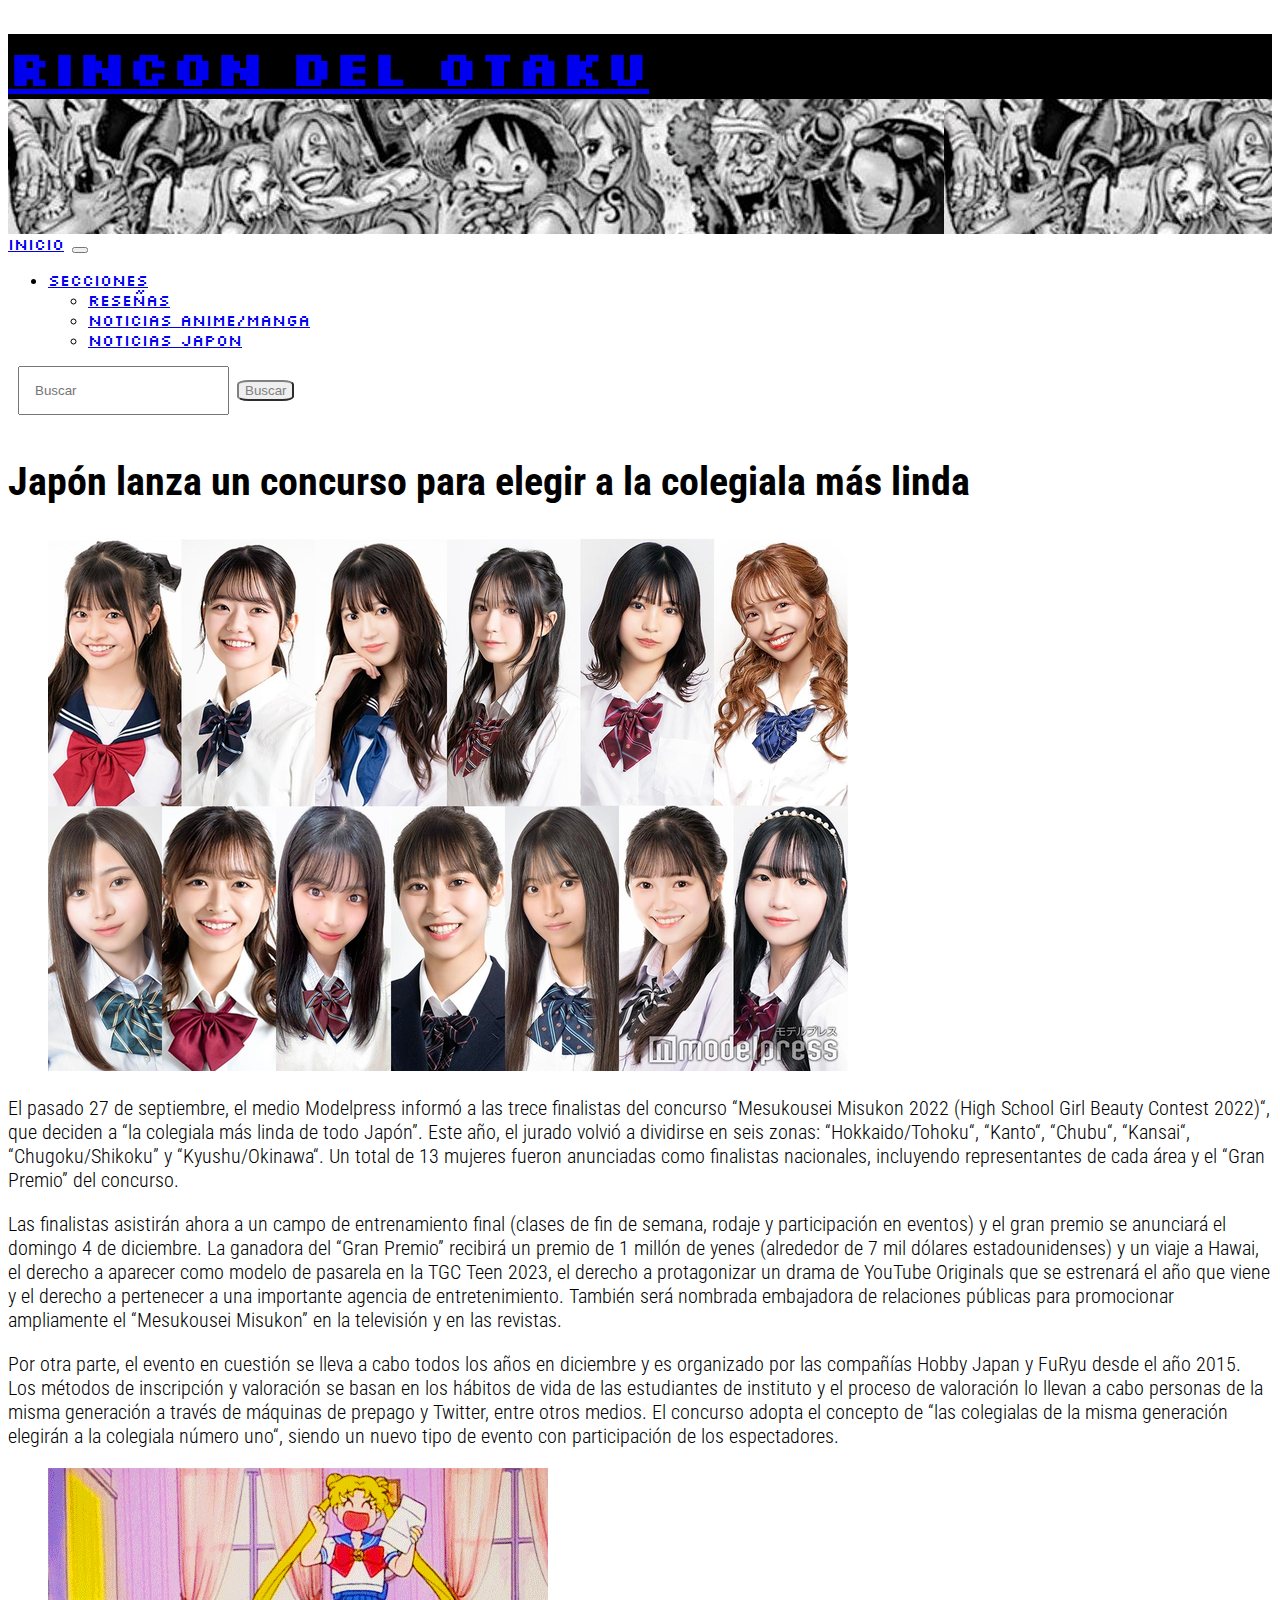
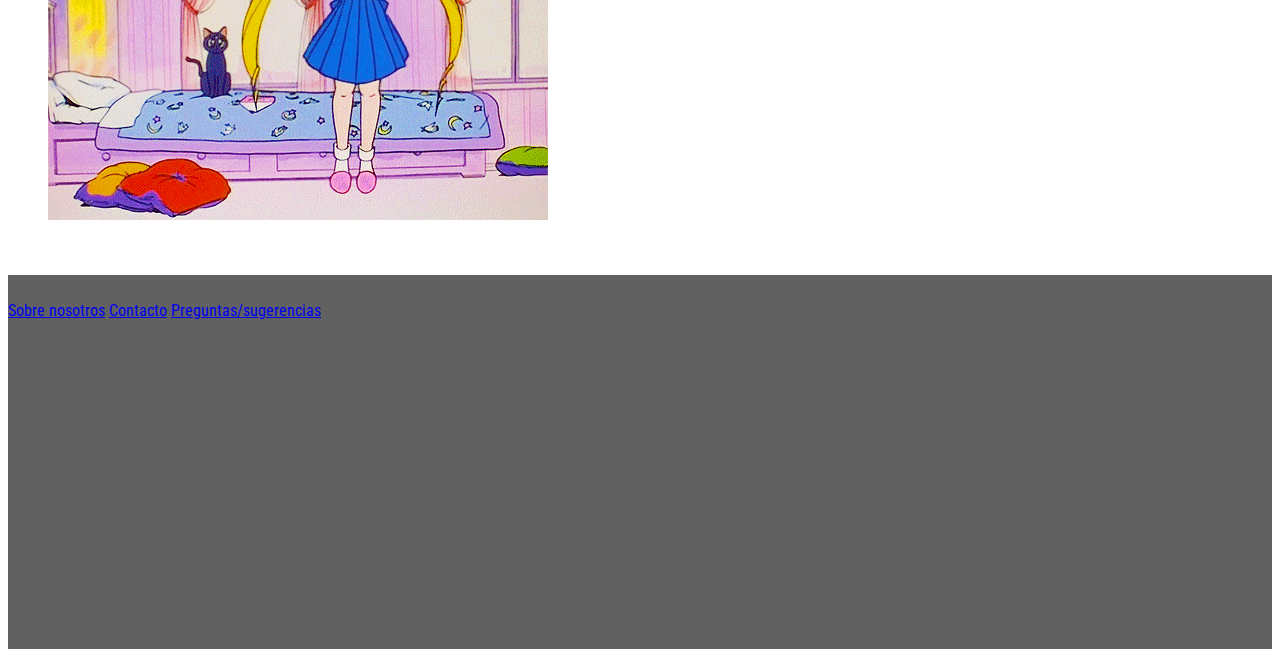
<file: pages/noticia4.html>
<!DOCTYPE html>
<html lang="en">
<head>
    <meta charset="UTF-8">
    <meta http-equiv="X-UA-Compatible" content="IE=edge">
    <meta name="viewport" content="width=device-width, initial-scale=1.0">
    <meta name="description" content="Pagina de noticias otaku, anime, manga, fotos, kawaii, Japon, bizarreadas, control total del mundo, referencias, colegialas, H, recomendaciones, reseñas, memes, musica, idols, videojuegos">
    <meta name="keywords" content="anime, manga, imagenes, Japon, noticias, colegialas, recomendaciones, reseñas, memes, otaku, videojuegos, H, bizarro, fotos, mangaka, autores, seiyuu, romance, shonen, shoujo">
    <!-- CSS only -->
    <link href="https://cdn.jsdelivr.net/npm/bootstrap@5.2.2/dist/css/bootstrap.min.css" rel="stylesheet" integrity="sha384-Zenh87qX5JnK2Jl0vWa8Ck2rdkQ2Bzep5IDxbcnCeuOxjzrPF/et3URy9Bv1WTRi" crossorigin="anonymous">
    <link rel="stylesheet" rel="stylesheet" href="https://cdnjs.cloudflare.com/ajax/libs/animate.css/4.1.1/animate.min.css">
    <!-- tipografias -->
    <link rel="preconnect" href="https://fonts.googleapis.com">
    <link rel="preconnect" href="https://fonts.gstatic.com" crossorigin>
    <link href="https://fonts.googleapis.com/css2?family=Inter:wght@100;300;600&family=Roboto+Condensed:ital,wght@0,300;0,400;0,700;1,300&family=Silkscreen&display=swap" rel="stylesheet">
    <link rel="shortcut icon" href="../images/x-icon.png" type="image/x-icon">
    <!-- CSS-->
    <link rel="stylesheet" href="../css/style.css">
    <title>Rincon del otaku | La seiyuu de Nino Nakano dio a luz a su primer hijo</title>
</head>
<body>
    <header>
        <h1><a href="../index.html">Rincon del otaku</a></h1>
    </header>

    <nav class="navbar navbar-dark bg-dark navbar-expand-lg bg-light sticky-top barrita">
        <div class="container-fluid">
          <a class="navbar-brand" href="../index.html">Inicio</a>
          <button class="navbar-toggler" type="button" data-bs-toggle="collapse" data-bs-target="#navbarSupportedContent" aria-controls="navbarSupportedContent" aria-expanded="false" aria-label="Toggle navigation">
            <span class="navbar-toggler-icon"></span>
          </button>
          <div class="collapse navbar-collapse" id="navbarSupportedContent">
            <ul class="navbar-nav me-auto mb-2 mb-lg-0">
              <li class="nav-item dropdown">
                <a class="nav-link dropdown-toggle" href="#" role="button" data-bs-toggle="dropdown" aria-expanded="false">
                  Secciones
                </a>
                <ul class="dropdown-menu">
                  <li><a class="dropdown-item" href="#">Reseñas</a></li>
                  <li><a class="dropdown-item" href="./noticiasanime.html">Noticias anime/manga</a></li>
                  <li><a class="dropdown-item" href="#">Noticias Japon</a></li>
                </ul>
              </li>
            </ul>
            <form class="d-flex" role="search">
              <input class="form-control me-2" type="search" placeholder="Buscar" aria-label="Search">
              <button class="btn btn-outline-success boton_buscar" type="submit">Buscar</button>
            </form>
          </div>
        </div>
      </nav>

      <section>
        <h2 class="animate__animated animate__bounceInLeft">Japón lanza un concurso para elegir a la colegiala más linda</h2>
        <article>
          <figure>
            <img src="../images/LALbaZizGHacjilsw41-ATT8bgunyeY0HJGOJ6pR3sw.png" alt="Imagen de las trece finalistas para el concurso de belleza de colegialas">
          </figure>
            <p>
              El pasado 27 de septiembre, el medio Modelpress informó a las trece finalistas del concurso “Mesukousei Misukon 2022 (High School Girl Beauty Contest 2022)“, que deciden a “la colegiala más linda de todo Japón”. Este año, el jurado volvió a dividirse en seis zonas: “Hokkaido/Tohoku“, “Kanto“, “Chubu“, “Kansai“, “Chugoku/Shikoku” y “Kyushu/Okinawa“. Un total de 13 mujeres fueron anunciadas como finalistas nacionales, incluyendo representantes de cada área y el “Gran Premio” del concurso.
            </p>
            <p>
              Las finalistas asistirán ahora a un campo de entrenamiento final (clases de fin de semana, rodaje y participación en eventos) y el gran premio se anunciará el domingo 4 de diciembre. La ganadora del “Gran Premio” recibirá un premio de 1 millón de yenes (alrededor de 7 mil dólares estadounidenses) y un viaje a Hawai, el derecho a aparecer como modelo de pasarela en la TGC Teen 2023, el derecho a protagonizar un drama de YouTube Originals que se estrenará el año que viene y el derecho a pertenecer a una importante agencia de entretenimiento. También será nombrada embajadora de relaciones públicas para promocionar ampliamente el “Mesukousei Misukon” en la televisión y en las revistas.
            </p>
            <p>
              Por otra parte, el evento en cuestión se lleva a cabo todos los años en diciembre y es organizado por las compañías Hobby Japan y FuRyu desde el año 2015. Los métodos de inscripción y valoración se basan en los hábitos de vida de las estudiantes de instituto y el proceso de valoración lo llevan a cabo personas de la misma generación a través de máquinas de prepago y Twitter, entre otros medios. El concurso adopta el concepto de “las colegialas de la misma generación elegirán a la colegiala número uno“, siendo un nuevo tipo de evento con participación de los espectadores.
            </p>
        </article>

        <figure>
          <img src="../images/68747470733a2f2f36372e6.gif" alt="gif de la protagonista de Sailor Moon, Tsukino Usagi">
        </figure>
      </section>
      
      <footer>
        <div class="container">
          <div class="row">
            <div class="list-group col-lg-8 col-md-12 col-sm-12">
              <a href="#" class="list-group-item list-group-item-action lista_de_footer">Sobre nosotros</a>
              <a href="./contacto.html" class="list-group-item list-group-item-action lista_de_footer">Contacto</a>
              <a href="#" class="list-group-item list-group-item-action lista_de_footer">Preguntas/sugerencias</a>
            </div>
        
            
  
            <iframe class="mapa col-lg-4" src="https://www.google.com/maps/embed?pb=!1m14!1m8!1m3!1d4327.190773014092!2d139.70064327278675!3d35.65901751023148!3m2!1i1024!2i768!4f13.1!3m3!1m2!1s0x0%3A0x217e9d9fe306fba!2sEstatua%20de%20Hachik%C5%8D!5e0!3m2!1ses-419!2sar!4v1666741881623!5m2!1ses-419!2sar" width="400" height="300" style="border:0;" allowfullscreen="" loading="lazy" referrerpolicy="no-referrer-when-downgrade"></iframe>
  
          </div>
        </div>
      </footer>
  
  
  
      <!-- JavaScript Bundle with Popper -->
      <script src="https://cdn.jsdelivr.net/npm/bootstrap@5.2.2/dist/js/bootstrap.bundle.min.js" integrity="sha384-OERcA2EqjJCMA+/3y+gxIOqMEjwtxJY7qPCqsdltbNJuaOe923+mo//f6V8Qbsw3" crossorigin="anonymous"></script>
    
</body>
</html>
</file>
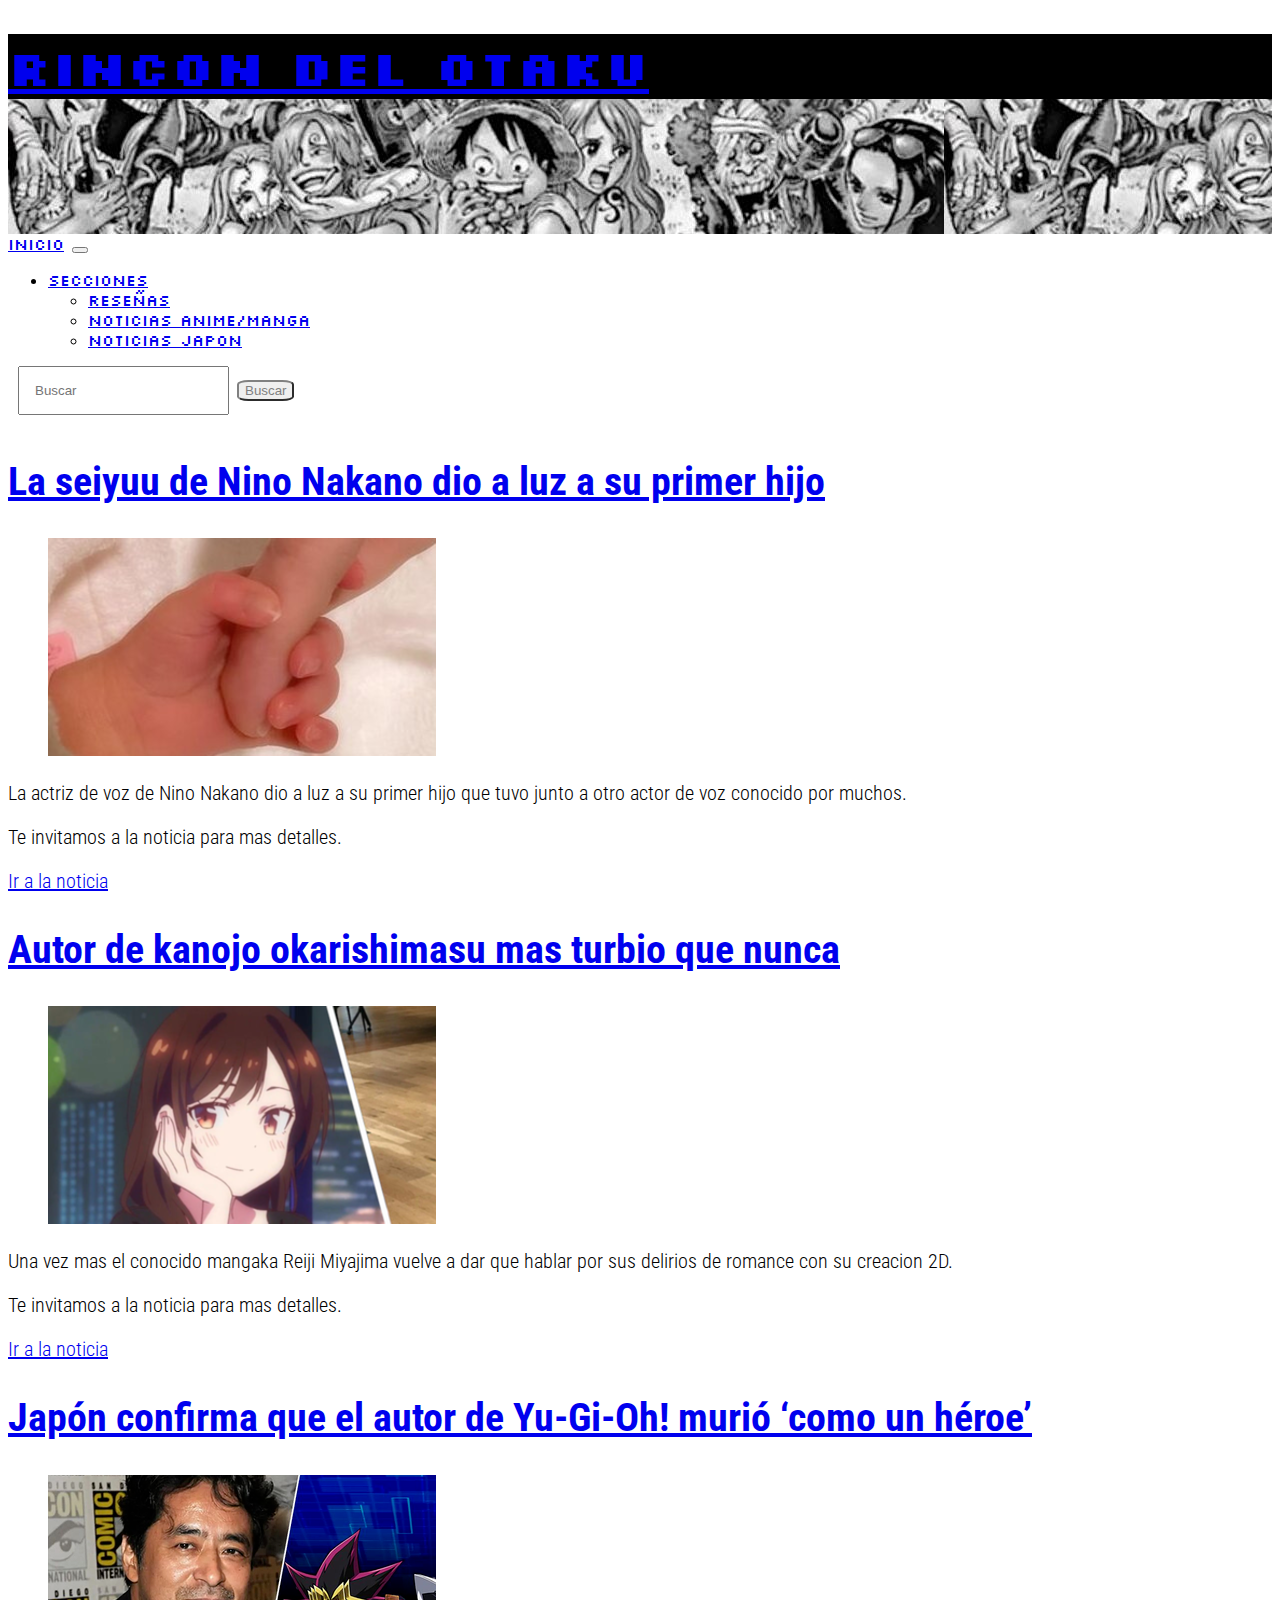
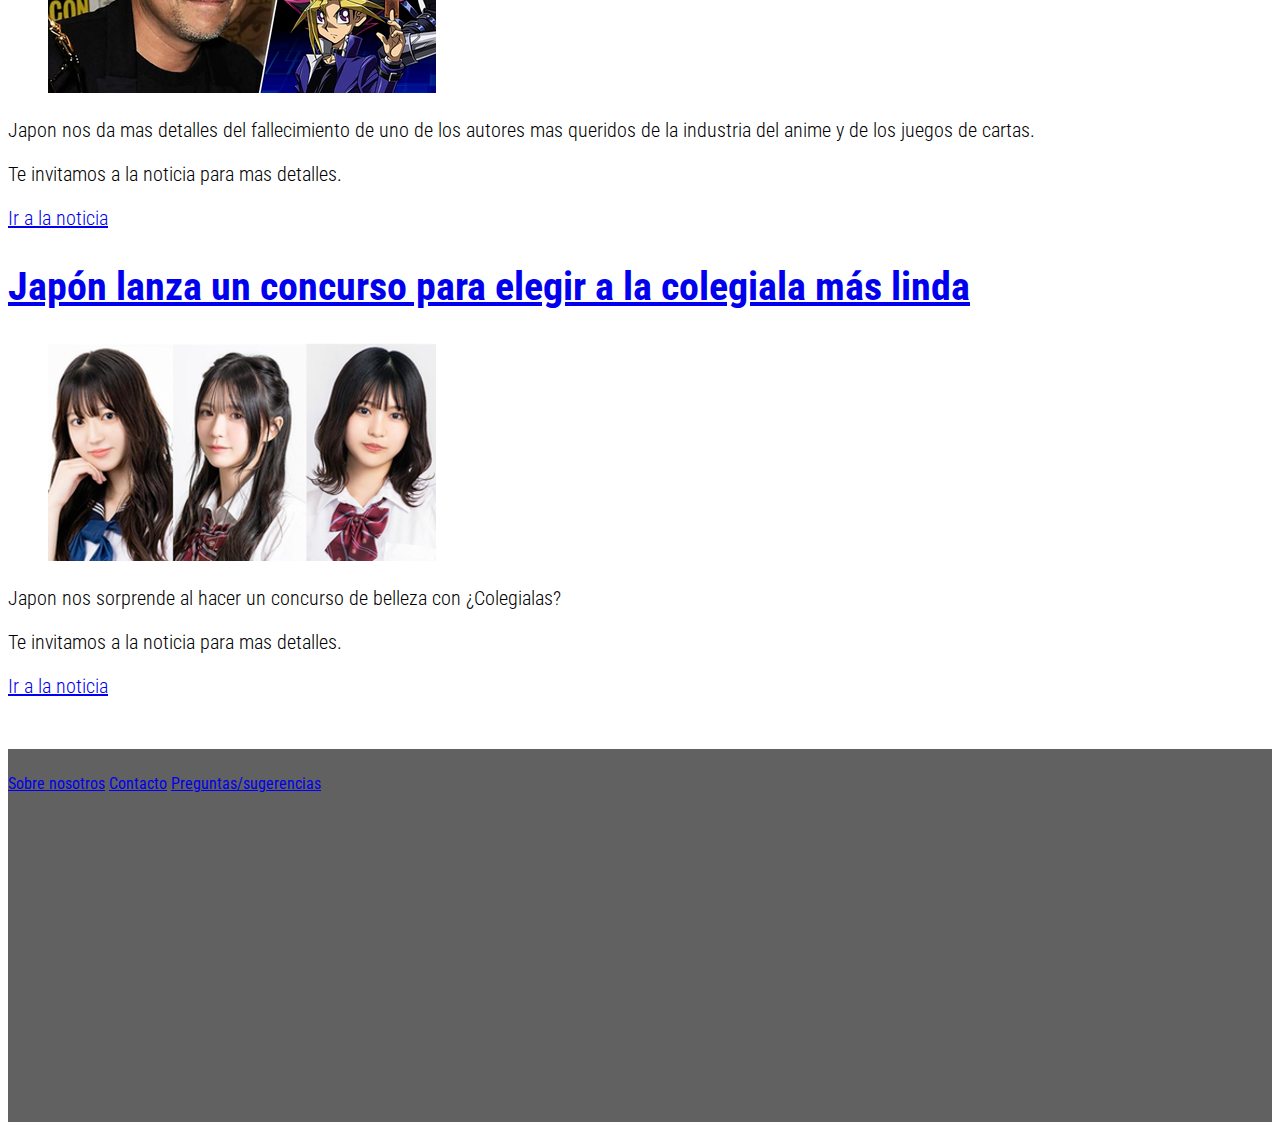
<file: pages/noticiasanime.html>
<!DOCTYPE html>
<html lang="en">
<head>
    <meta charset="UTF-8">
    <meta http-equiv="X-UA-Compatible" content="IE=edge">
    <meta name="viewport" content="width=device-width, initial-scale=1.0">
    <meta name="description" content="Pagina de noticias otaku, anime, manga, fotos, kawaii, Japon, bizarreadas, control total del mundo, referencias, colegialas, H, recomendaciones, reseñas, memes, musica, idols, videojuegos">
    <meta name="keywords" content="anime, manga, imagenes, Japon, noticias, colegialas, recomendaciones, reseñas, memes, otaku, videojuegos, H, bizarro, fotos, mangaka, autores, seiyuu, romance, shonen, shoujo">
    <!-- CSS only -->
    <link href="https://cdn.jsdelivr.net/npm/bootstrap@5.2.2/dist/css/bootstrap.min.css" rel="stylesheet" integrity="sha384-Zenh87qX5JnK2Jl0vWa8Ck2rdkQ2Bzep5IDxbcnCeuOxjzrPF/et3URy9Bv1WTRi" crossorigin="anonymous">
    <link rel="stylesheet" rel="stylesheet" href="https://cdnjs.cloudflare.com/ajax/libs/animate.css/4.1.1/animate.min.css">
    <!-- tipografias -->
    <link rel="preconnect" href="https://fonts.googleapis.com">
    <link rel="preconnect" href="https://fonts.gstatic.com" crossorigin>
    <link href="https://fonts.googleapis.com/css2?family=Inter:wght@100;300;600&family=Roboto+Condensed:ital,wght@0,300;0,400;0,700;1,300&family=Silkscreen&display=swap" rel="stylesheet">
    <link rel="shortcut icon" href="../images/x-icon.png" type="image/x-icon">
    <link rel="stylesheet" href="../css/style.css">
    <title>Document</title>
</head>
<body>
  <header>
    <h1><a href="../index.html">Rincon del otaku</a></h1>
  </header>

  <nav class="navbar navbar-dark bg-dark navbar-expand-lg bg-light sticky-top barrita">
        <div class="container-fluid">
          <a class="navbar-brand" href="../index.html">Inicio</a>
          <button class="navbar-toggler" type="button" data-bs-toggle="collapse" data-bs-target="#navbarSupportedContent" aria-controls="navbarSupportedContent" aria-expanded="false" aria-label="Toggle navigation">
            <span class="navbar-toggler-icon"></span>
          </button>
          <div class="collapse navbar-collapse" id="navbarSupportedContent">
            <ul class="navbar-nav me-auto mb-2 mb-lg-0">
              <li class="nav-item dropdown">
                <a class="nav-link dropdown-toggle" href="#" role="button" data-bs-toggle="dropdown" aria-expanded="false">
                  Secciones
                </a>
                <ul class="dropdown-menu">
                  <li><a class="dropdown-item" href="#">Reseñas</a></li>
                  <li><a class="dropdown-item" href="./noticiasanime.html">Noticias anime/manga</a></li>
                  <li><a class="dropdown-item" href="#">Noticias Japon</a></li>
                </ul>
              </li>
            </ul>
            <form class="d-flex" role="search">
              <input class="form-control me-2" type="search" placeholder="Buscar" aria-label="Search">
              <button class="btn btn-outline-success boton_buscar" type="submit">Buscar</button>
            </form>
          </div>
        </div>
  </nav>

  <Section>
        <div class="container">
            <div class="row">
                <div class="col-lg-4 col-md-6 col-sm-12">
                    <h2 class="animate__animated animate__headShake"><a href="./noticia1.html">La seiyuu de Nino Nakano dio a luz a su primer hijo</a></h2>
                    <figure>
                      <img src="../images/Fgmc6ilVIAU_N9b full(1).png" alt="Imagen de Ayana Taketatsu, voz de Nino Nakano, tomando con un dedo la mano de su hijo recien nacido">
                    </figure>
                    <article>
                      <p>La actriz de voz de Nino Nakano dio a luz a su primer hijo que tuvo junto a otro actor de voz conocido por muchos.
                      </p>
                      <p>Te invitamos a la noticia para mas detalles.</p>
                    </article>
                    <a href="./pages/Noticia1.html" class="btn btn-primary tamano">Ir a la noticia</a>
                </div>

                <div class="col-lg-4 col-md-6 col-sm-12">
                  <h2 class="animate__animated animate__headShake"><a href="./noticia2.html">Autor de kanojo okarishimasu mas turbio que nunca</a></h2>
                  <figure>
                    <img src="../images/Kanojo-Okarishimasu-Chizuru 1.png" alt="Imagen de Chizuru junto con una almohada a escala de ella">
                  </figure>
                    <article>
                      <p>Una vez mas el conocido mangaka Reiji Miyajima vuelve a dar que hablar por sus delirios de romance con su creacion 2D.</p>
                      <p>Te invitamos a la noticia para mas detalles.</p>
                    </article>
                    <a href="./pages/noticia2.html" class="btn btn-primary tamano">Ir a la noticia</a>
                </div>
                     
                <div class="col-lg-4 col-md-6 col-sm-12">
                  <h2 class="animate__animated animate__headShake"><a href="./noticia3.html">Japón confirma que el autor de Yu-Gi-Oh! murió ‘como un héroe’</a></h2>
                  <figure>
                    <img src="../images/1665582726_780889_1665583001_noticia_normal chica.png" alt="Imagen de Kazuki Takahashi, creador de la franquicia Yu-Gi-Oh">
                  </figure>
                  <article>
                      <p>Japon nos da mas detalles del fallecimiento de uno de los autores mas queridos de la industria del anime y de los juegos de cartas.
                      </p>
                      <p>
                        Te invitamos a la noticia para mas detalles.
                      </p>
                    </article>
                    <a href="./pages/noticia3.html" class="btn btn-primary tamano">Ir a la noticia</a>
                </div>
            </div>
        </div>

        <div class="container">
            <div class="row">
                <div class="col-lg-4 col-md-6 col-sm-12">
                  <h2 class="animate__animated animate__headShake"><a href="./noticia4.html">Japón lanza un concurso para elegir a la colegiala más linda</a></h2>
                  <figure>
                    <img src="../images/LALbaZizGHacjilsw41-ATT8bgunyeY0HJGOJ6pR3sw chica.png" alt="Imagen de algunas de las chicas seleccionadas para el concurso de belleza">
                  </figure>
                  <article>
                    <p>
                      Japon nos sorprende al hacer un concurso de belleza con ¿Colegialas?
                    </p>
                    <p>Te invitamos a la noticia para mas detalles.</p>
                  </article>
                  <a href="./pages/noticia4.html" class="btn btn-primary tamano">Ir a la noticia</a>
                </div>
            </div>
        </div>
  </Section>

  <footer>
        <div class="container">
          <div class="row">
            <div class="list-group col-lg-8 col-md-12 col-sm-12">
              <a href="#" class="list-group-item list-group-item-action lista_de_footer">Sobre nosotros</a>
              <a href="./contacto.html" class="list-group-item list-group-item-action lista_de_footer">Contacto</a>
              <a href="#" class="list-group-item list-group-item-action lista_de_footer">Preguntas/sugerencias</a>
            </div>
        
            
  
            <iframe class="mapa col-lg-4" src="https://www.google.com/maps/embed?pb=!1m14!1m8!1m3!1d4327.190773014092!2d139.70064327278675!3d35.65901751023148!3m2!1i1024!2i768!4f13.1!3m3!1m2!1s0x0%3A0x217e9d9fe306fba!2sEstatua%20de%20Hachik%C5%8D!5e0!3m2!1ses-419!2sar!4v1666741881623!5m2!1ses-419!2sar" width="400" height="300" style="border:0;" allowfullscreen="" loading="lazy" referrerpolicy="no-referrer-when-downgrade"></iframe>
  
          </div>
        </div>
  </footer>
  
  
  
  <!-- JavaScript Bundle with Popper -->
  <script src="https://cdn.jsdelivr.net/npm/bootstrap@5.2.2/dist/js/bootstrap.bundle.min.js" integrity="sha384-OERcA2EqjJCMA+/3y+gxIOqMEjwtxJY7qPCqsdltbNJuaOe923+mo//f6V8Qbsw3" crossorigin="anonymous"></script>
    
    
</body>
</html>
</file>
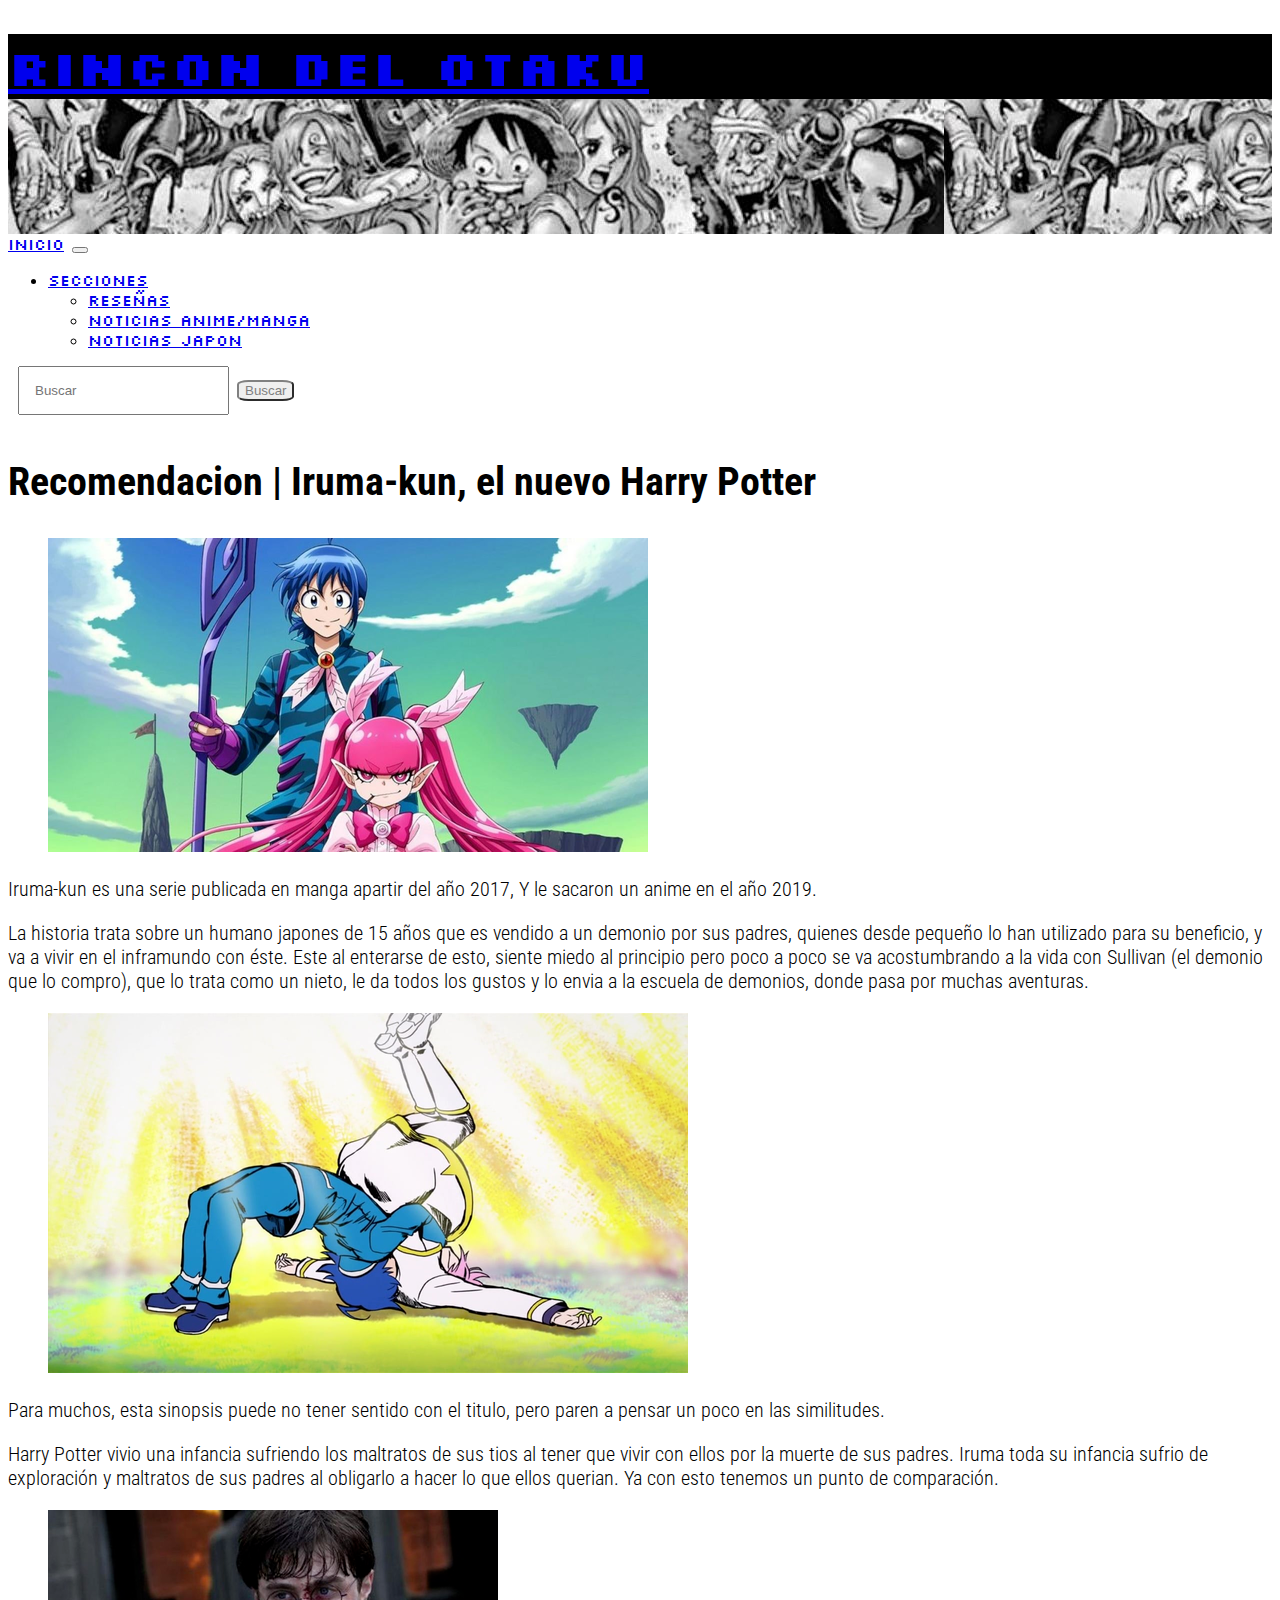
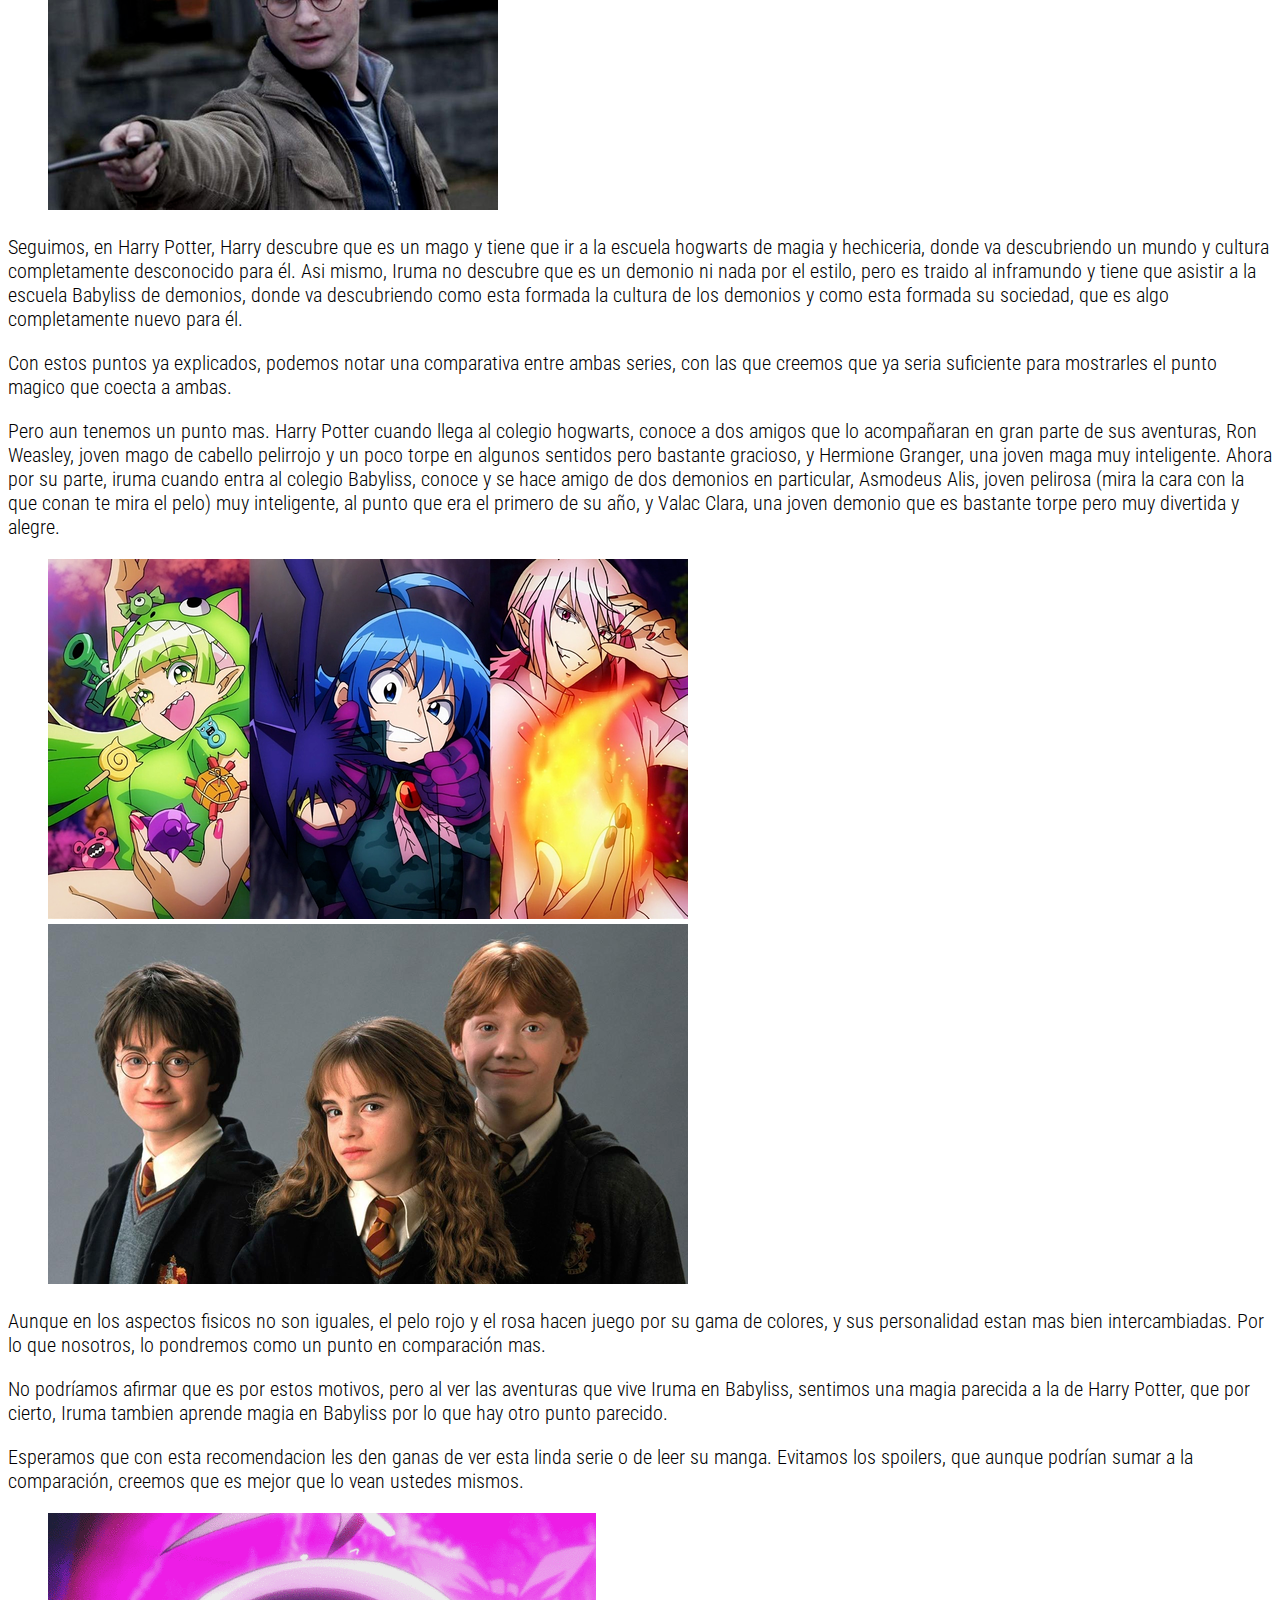
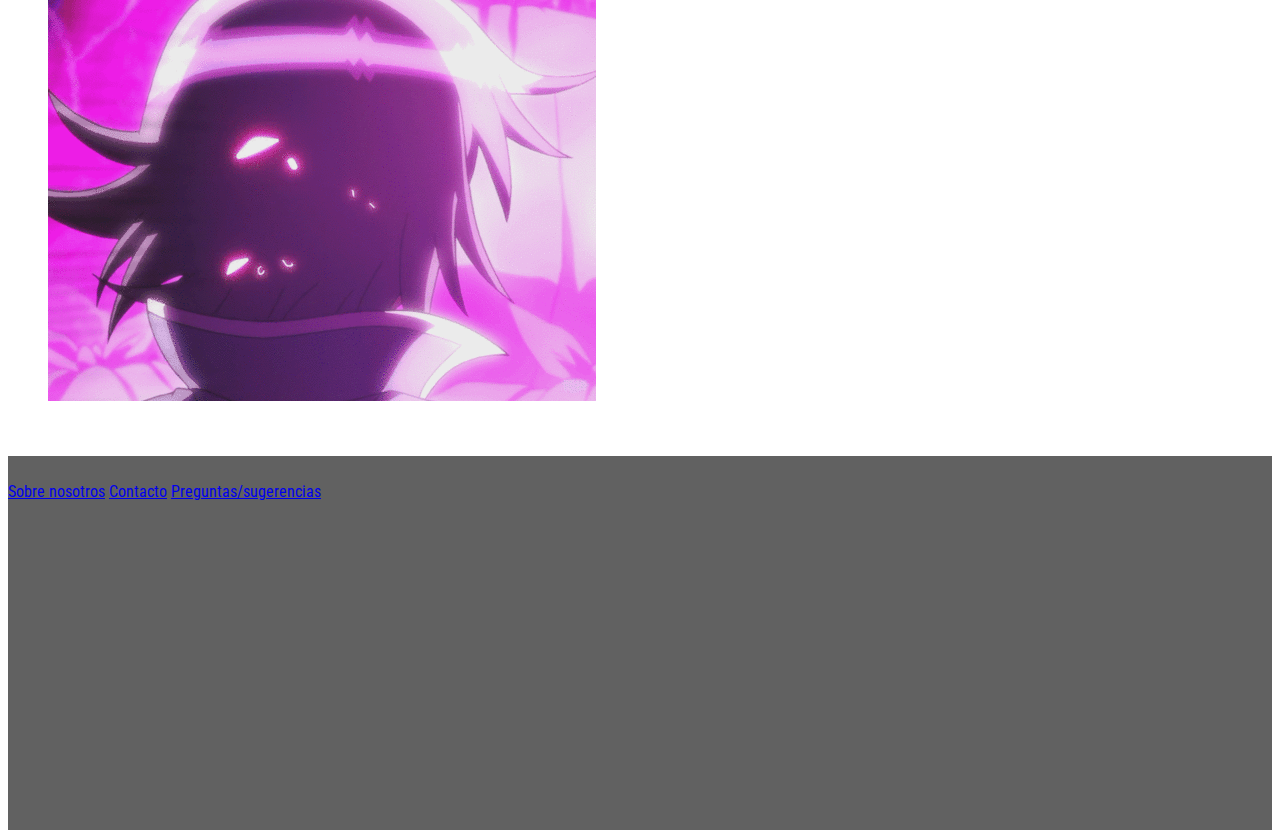
<file: pages/Recomendacion1.html>
<!DOCTYPE html>
<html lang="en">
<head>
    <meta charset="UTF-8">
    <meta http-equiv="X-UA-Compatible" content="IE=edge">
    <meta name="viewport" content="width=device-width, initial-scale=1.0">
    <meta name="description" content="Pagina de noticias otaku, anime, manga, fotos, kawaii, Japon, bizarreadas, control total del mundo, referencias, colegialas, H, recomendaciones, reseñas, memes, musica, idols, videojuegos">
    <meta name="keywords" content="anime, manga, imagenes, Japon, noticias, colegialas, recomendaciones, reseñas, memes, otaku, videojuegos, H, bizarro, fotos, mangaka, autores, seiyuu, romance, shonen, shoujo">
    <!-- CSS only -->
    <link href="https://cdn.jsdelivr.net/npm/bootstrap@5.2.2/dist/css/bootstrap.min.css" rel="stylesheet" integrity="sha384-Zenh87qX5JnK2Jl0vWa8Ck2rdkQ2Bzep5IDxbcnCeuOxjzrPF/et3URy9Bv1WTRi" crossorigin="anonymous">
    <link rel="stylesheet" rel="stylesheet" href="https://cdnjs.cloudflare.com/ajax/libs/animate.css/4.1.1/animate.min.css">
    <!-- tipografias -->
    <link rel="preconnect" href="https://fonts.googleapis.com">
    <link rel="preconnect" href="https://fonts.gstatic.com" crossorigin>
    <link href="https://fonts.googleapis.com/css2?family=Inter:wght@100;300;600&family=Roboto+Condensed:ital,wght@0,300;0,400;0,700;1,300&family=Silkscreen&display=swap" rel="stylesheet">
    <link rel="shortcut icon" href="../images/x-icon.png" type="image/x-icon">
    <!-- CSS-->
    <link rel="stylesheet" href="../css/style.css">
    <title>Rincon del otaku | La seiyuu de Nino Nakano dio a luz a su primer hijo</title>
</head>
<body>
    <header>
        <h1><a href="../index.html">Rincon del otaku</a></h1>
    </header>

    <nav class="navbar navbar-dark bg-dark navbar-expand-lg bg-light sticky-top barrita">
        <div class="container-fluid">
          <a class="navbar-brand" href="../index.html">Inicio</a>
          <button class="navbar-toggler" type="button" data-bs-toggle="collapse" data-bs-target="#navbarSupportedContent" aria-controls="navbarSupportedContent" aria-expanded="false" aria-label="Toggle navigation">
            <span class="navbar-toggler-icon"></span>
          </button>
          <div class="collapse navbar-collapse" id="navbarSupportedContent">
            <ul class="navbar-nav me-auto mb-2 mb-lg-0">
              <li class="nav-item dropdown">
                <a class="nav-link dropdown-toggle" href="#" role="button" data-bs-toggle="dropdown" aria-expanded="false">
                  Secciones
                </a>
                <ul class="dropdown-menu">
                  <li><a class="dropdown-item" href="#">Reseñas</a></li>
                  <li><a class="dropdown-item" href="./noticiasanime.html">Noticias anime/manga</a></li>
                  <li><a class="dropdown-item" href="#">Noticias Japon</a></li>
                </ul>
              </li>
            </ul>
            <form class="d-flex" role="search">
              <input class="form-control me-2" type="search" placeholder="Buscar" aria-label="Search">
              <button class="btn btn-outline-success boton_buscar" type="submit">Buscar</button>
            </form>
          </div>
        </div>
      </nav>

      <section>
        <h2 class="animate__animated animate__bounceInLeft">Recomendacion | Iruma-kun, el nuevo Harry Potter</h2>
        <article>
          <figure>
            <img src="../images/La-tercera-temporada-del-anime-22Mairimashita-Iruma-kun22-contará-con-21-episodios.png" alt="Imagen de Iruma y su maestra particular de la tercera temporada">
          </figure>
            <p>
                Iruma-kun es una serie publicada en manga apartir del año 2017, Y le sacaron un anime en el año 2019.
            </p>
            <p>
                La historia trata sobre un humano japones de 15 años que es vendido a un demonio por sus padres, quienes desde pequeño lo han utilizado para su beneficio, y va a vivir en el inframundo con éste. Este al enterarse de esto, siente miedo al principio pero poco a poco se va acostumbrando a la vida con Sullivan (el demonio que lo compro), que lo trata como un nieto, le da todos los gustos y lo envia a la escuela de demonios, donde pasa por muchas aventuras.
            </p>
            <figure>
              <img src="../images/capitulo_142444.png" alt="Iruma haciendo un german suplex a Asmodeus">
            </figure>
            <p>
                Para muchos, esta sinopsis puede no tener sentido con el titulo, pero paren a pensar un poco en las similitudes. 
            </p>
            <p>
                Harry Potter vivio una infancia sufriendo los maltratos de sus tios al tener que vivir con ellos por la muerte de sus padres. Iruma toda su infancia sufrio de exploración y maltratos de sus padres al obligarlo a hacer lo que ellos querian. Ya con esto tenemos un punto de comparación.
            </p>
            <figure>
              <img src="../images/NIAEVIVUERDBVPHRWKUDG5Y6AI.png" alt="Harry en su pelea contra Voldemort en la ultima pelicula de la saga">
            </figure>
            <p>
                Seguimos, en Harry Potter, Harry descubre que es un mago y tiene que ir a la escuela hogwarts de magia y hechiceria, donde va descubriendo un mundo y cultura completamente desconocido para él. Asi mismo, Iruma no descubre que es un demonio ni nada por el estilo, pero es traido al inframundo y tiene que asistir a la escuela Babyliss de demonios, donde va descubriendo como esta formada la cultura de los demonios y como esta formada su sociedad, que es algo completamente nuevo para él.
            </p>
            <p>
                Con estos puntos ya explicados, podemos notar una comparativa entre ambas series, con las que creemos que ya seria suficiente para mostrarles el punto magico que coecta a ambas.
            </p>
            <p>
                Pero aun tenemos un punto mas. Harry Potter cuando llega al colegio hogwarts, conoce a dos amigos que lo acompañaran en gran parte de sus aventuras, Ron Weasley, joven mago de cabello pelirrojo y un poco torpe en algunos sentidos pero bastante gracioso, y Hermione Granger, una joven maga muy inteligente. Ahora por su parte, iruma cuando entra al colegio Babyliss, conoce y se hace amigo de dos demonios en particular, Asmodeus Alis, joven pelirosa (mira la cara con la que conan te mira el pelo) muy inteligente, al punto que era el primero de su año, y Valac Clara, una joven demonio que es bastante torpe pero muy divertida y alegre.
            </p>
            <figure>
              <img src="../images/portada_mairimashita-23.png" alt="Iruma y sus amigos en la tercera temporada de su anime">
              <img src="../images/heres-our-first-look-at-harry-potter-20th-anniversary-return_s54w.png" alt="Harry Potter y sus amigos en las primeras peliculas de la saga del joven mago">
            </figure>
            <p>
                Aunque en los aspectos fisicos no son iguales, el pelo rojo y el rosa hacen juego por su gama de colores, y sus personalidad estan mas bien intercambiadas. Por lo que nosotros, lo pondremos como un punto en comparación mas.
            </p>
            <p>
                No podríamos afirmar que es por estos motivos, pero al ver las aventuras que vive Iruma en Babyliss, sentimos una magia parecida a la de Harry Potter, que por cierto, Iruma tambien aprende magia en Babyliss por lo que hay otro punto parecido.
            </p>
            <p>
                Esperamos que con esta recomendacion les den ganas de ver esta linda serie o de leer su manga. Evitamos los spoilers, que aunque podrían sumar a la comparación, creemos que es mejor que lo vean ustedes mismos.
            </p>
        </article>
        <figure>
          <img src="../images/5d827ff7af8df7d1f796403e9e110c87.gif" alt="gif de Iruma malvado demostrando quien manda">
        </figure>
      </section>
      
      <footer>
        <div class="container">
          <div class="row">
            <div class="list-group col-lg-8 col-md-12 col-sm-12">
              <a href="#" class="list-group-item list-group-item-action lista_de_footer">Sobre nosotros</a>
              <a href="./contacto.html" class="list-group-item list-group-item-action lista_de_footer">Contacto</a>
              <a href="#" class="list-group-item list-group-item-action lista_de_footer">Preguntas/sugerencias</a>
            </div>
        
            
  
            <iframe class="mapa col-lg-4" src="https://www.google.com/maps/embed?pb=!1m14!1m8!1m3!1d4327.190773014092!2d139.70064327278675!3d35.65901751023148!3m2!1i1024!2i768!4f13.1!3m3!1m2!1s0x0%3A0x217e9d9fe306fba!2sEstatua%20de%20Hachik%C5%8D!5e0!3m2!1ses-419!2sar!4v1666741881623!5m2!1ses-419!2sar" width="400" height="300" style="border:0;" allowfullscreen="" loading="lazy" referrerpolicy="no-referrer-when-downgrade"></iframe>
  
          </div>
        </div>
      </footer>
  
  
  
      <!-- JavaScript Bundle with Popper -->
      <script src="https://cdn.jsdelivr.net/npm/bootstrap@5.2.2/dist/js/bootstrap.bundle.min.js" integrity="sha384-OERcA2EqjJCMA+/3y+gxIOqMEjwtxJY7qPCqsdltbNJuaOe923+mo//f6V8Qbsw3" crossorigin="anonymous"></script>
    
</body>
</html>
</file>
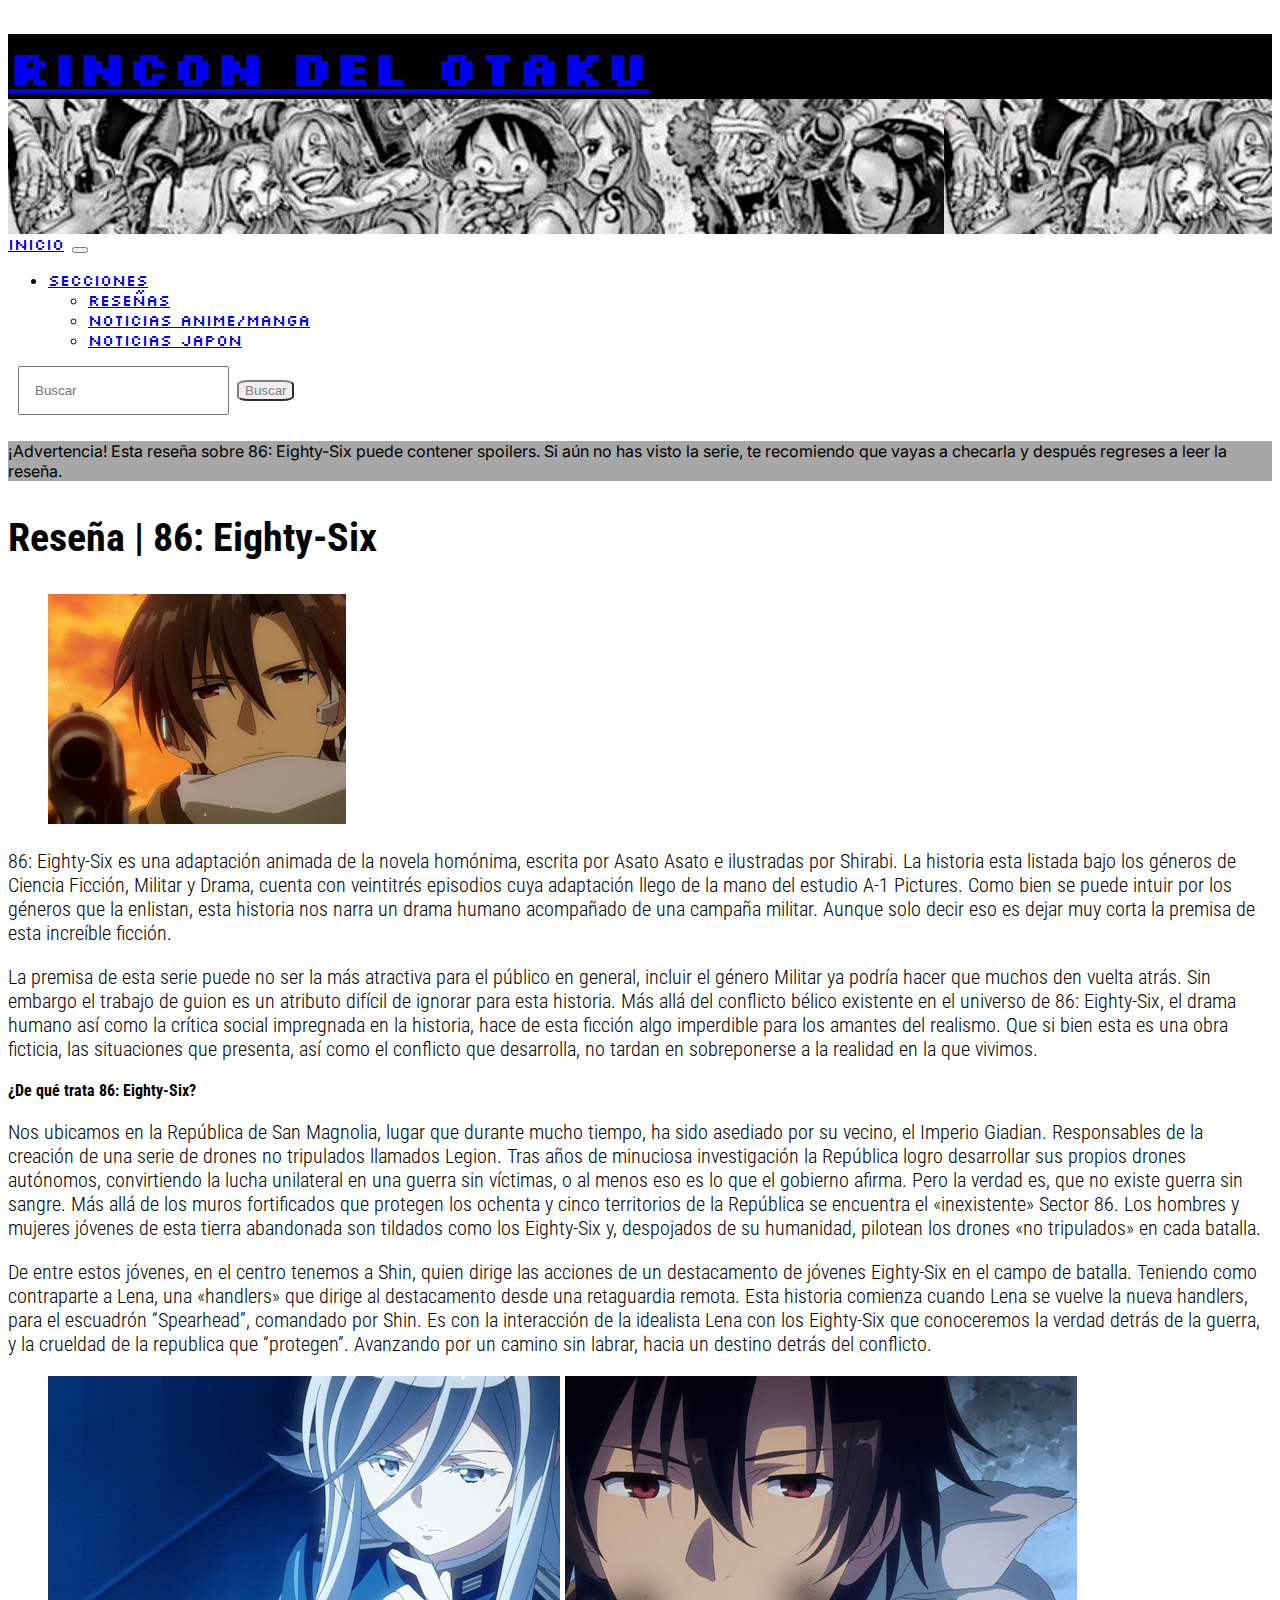
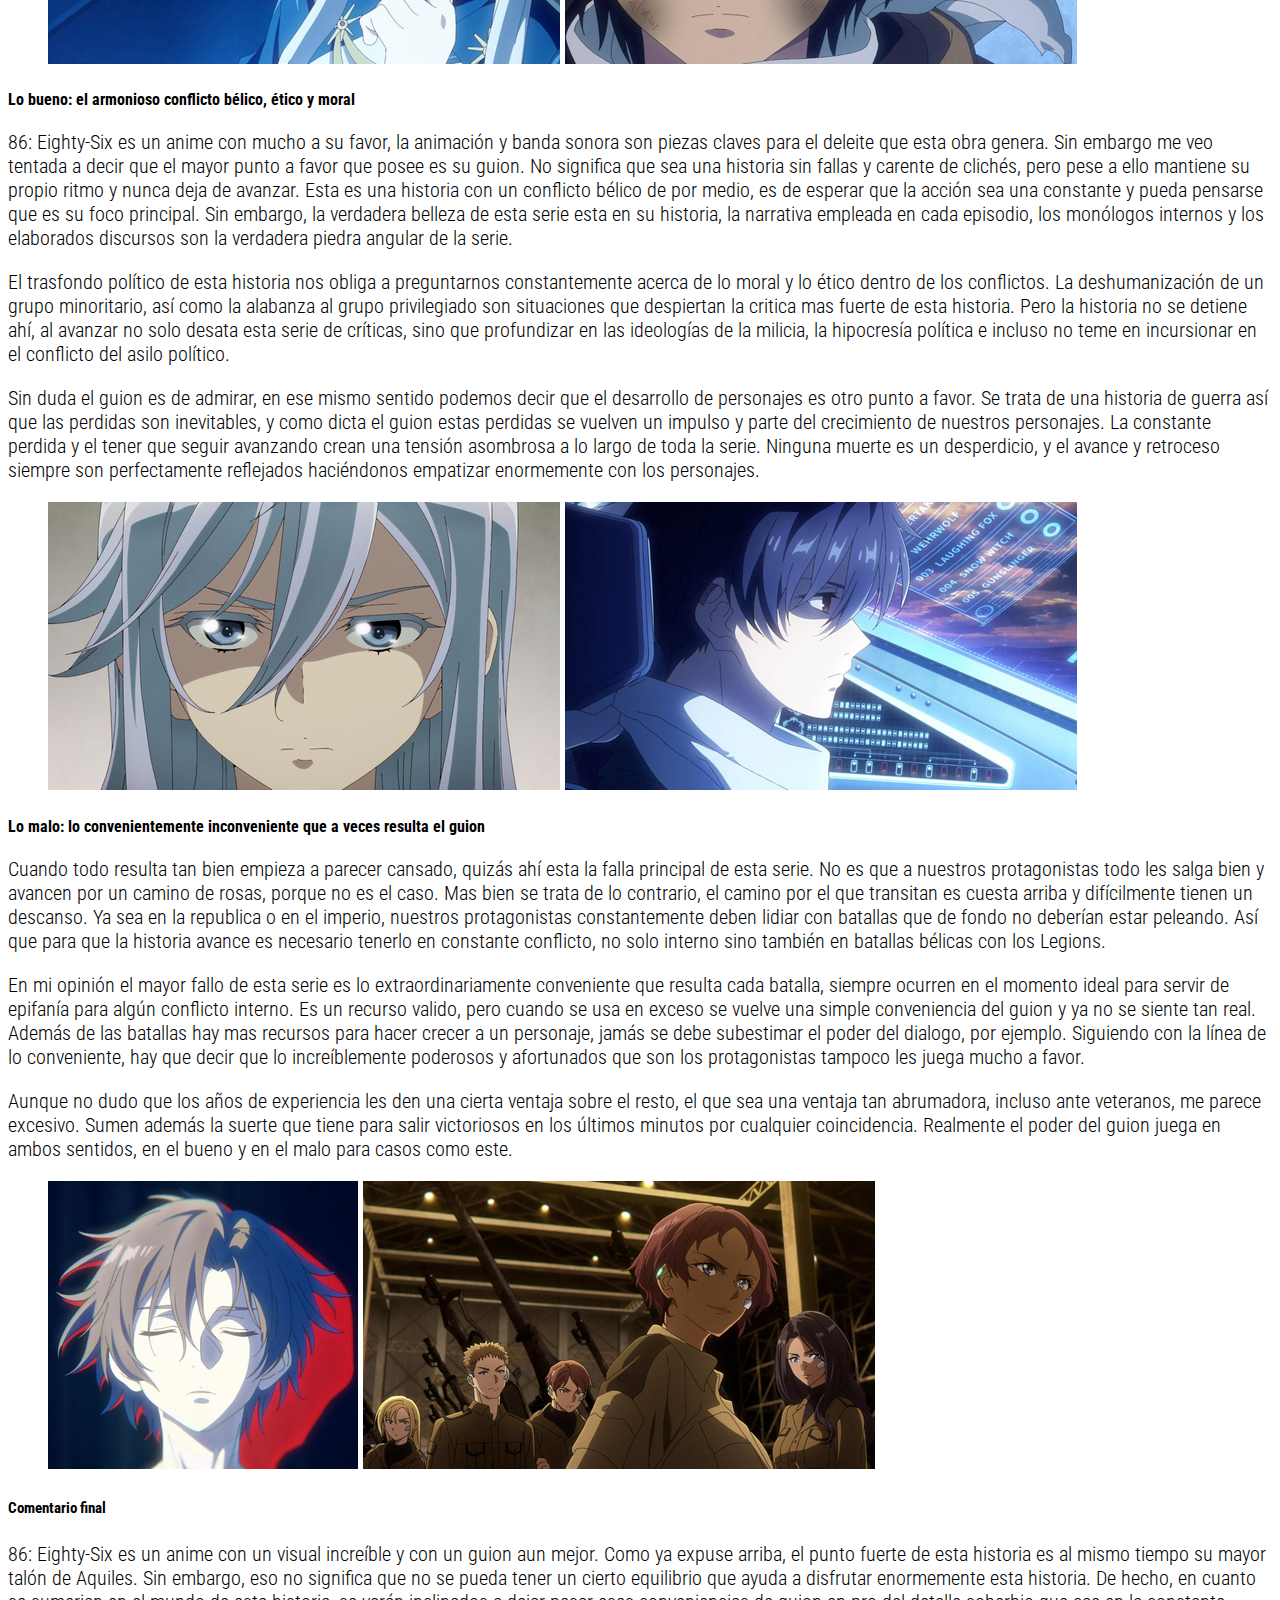
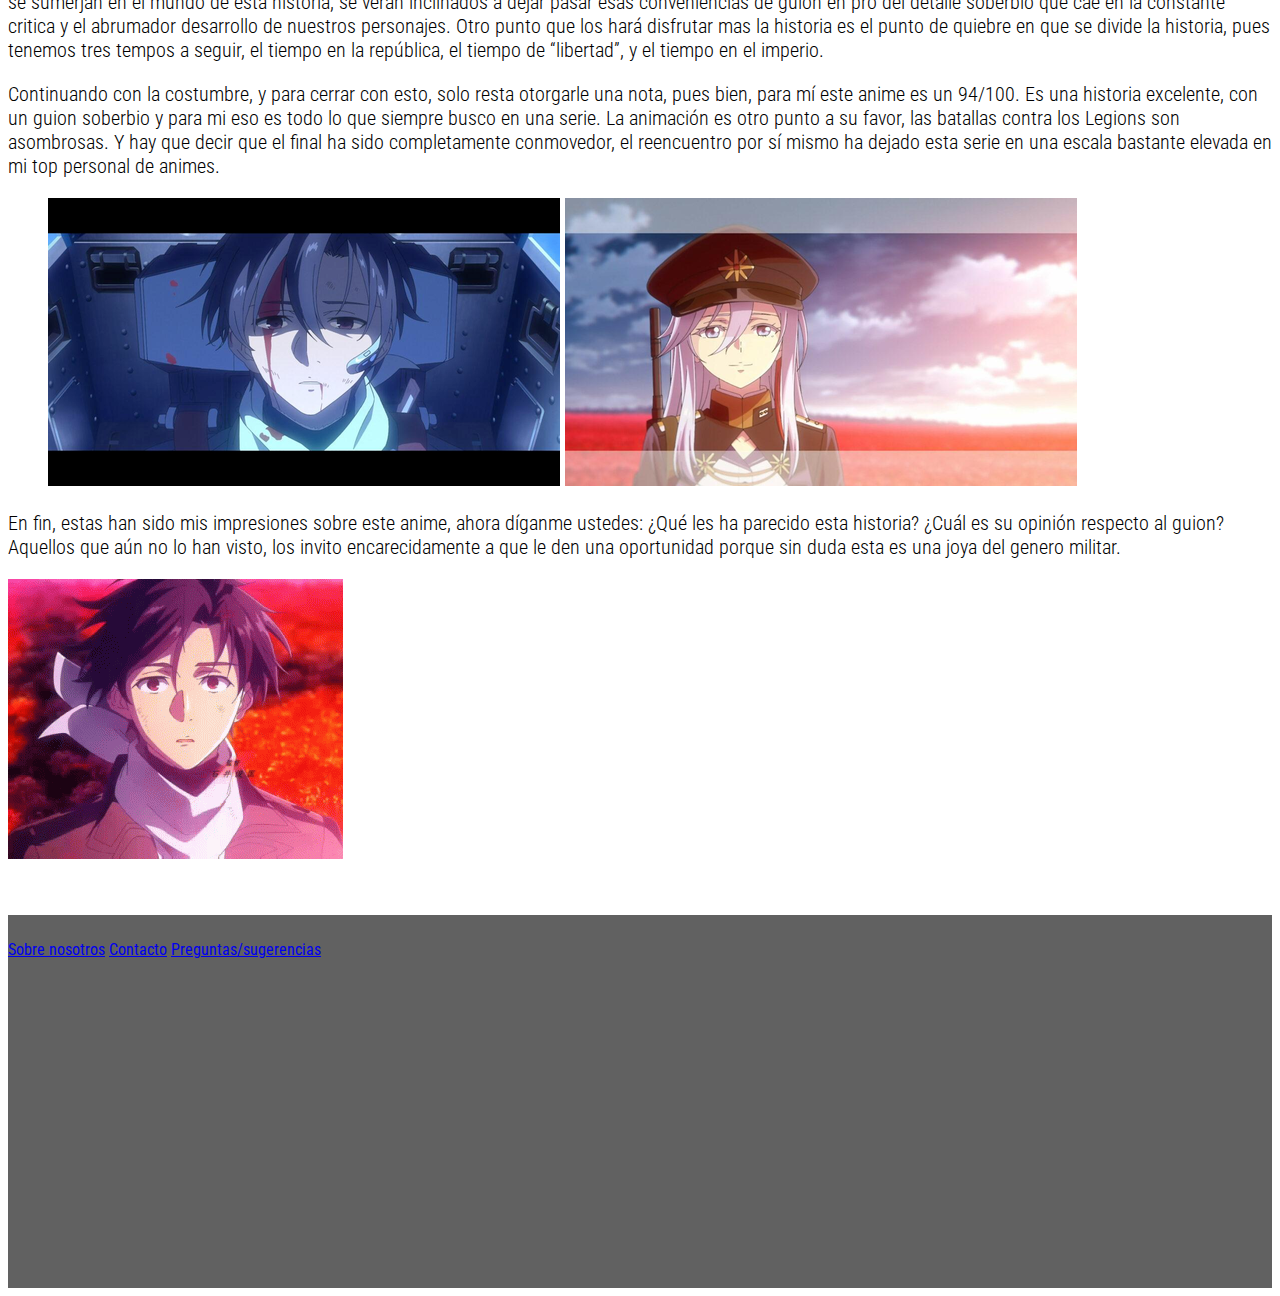
<file: pages/resena1.html>
<!DOCTYPE html>
<html lang="en">
<head>
    <meta charset="UTF-8">
    <meta http-equiv="X-UA-Compatible" content="IE=edge">
    <meta name="viewport" content="width=device-width, initial-scale=1.0">
    <meta name="description" content="Pagina de noticias otaku, anime, manga, fotos, kawaii, Japon, bizarreadas, control total del mundo, referencias, colegialas, H, recomendaciones, reseñas, memes, musica, idols, videojuegos">
    <meta name="keywords" content="anime, manga, imagenes, Japon, noticias, colegialas, recomendaciones, reseñas, memes, otaku, videojuegos, H, bizarro, fotos, mangaka, autores, seiyuu, romance, shonen, shoujo">
    <!-- CSS only -->
    <link href="https://cdn.jsdelivr.net/npm/bootstrap@5.2.2/dist/css/bootstrap.min.css" rel="stylesheet" integrity="sha384-Zenh87qX5JnK2Jl0vWa8Ck2rdkQ2Bzep5IDxbcnCeuOxjzrPF/et3URy9Bv1WTRi" crossorigin="anonymous">
    <link rel="stylesheet" rel="stylesheet" href="https://cdnjs.cloudflare.com/ajax/libs/animate.css/4.1.1/animate.min.css">
    <!-- tipografias -->
    <link rel="preconnect" href="https://fonts.googleapis.com">
    <link rel="preconnect" href="https://fonts.gstatic.com" crossorigin>
    <link href="https://fonts.googleapis.com/css2?family=Inter:wght@100;300;600&family=Roboto+Condensed:ital,wght@0,300;0,400;0,700;1,300&family=Silkscreen&display=swap" rel="stylesheet">
    <link rel="shortcut icon" href="../images/x-icon.png" type="image/x-icon">
    <!-- CSS-->
    <link rel="stylesheet" href="../css/style.css">
    <title>Rincon del otaku | Reseña | 86: Eighty-Six</title>
</head>
<body>
    <header>
        <h1><a href="../index.html">Rincon del otaku</a></h1>
    </header>

    <nav class="navbar navbar-dark bg-dark navbar-expand-lg bg-light sticky-top barrita">
        <div class="container-fluid">
          <a class="navbar-brand" href="../index.html">Inicio</a>
          <button class="navbar-toggler" type="button" data-bs-toggle="collapse" data-bs-target="#navbarSupportedContent" aria-controls="navbarSupportedContent" aria-expanded="false" aria-label="Toggle navigation">
            <span class="navbar-toggler-icon"></span>
          </button>
          <div class="collapse navbar-collapse" id="navbarSupportedContent">
            <ul class="navbar-nav me-auto mb-2 mb-lg-0">
              <li class="nav-item dropdown">
                <a class="nav-link dropdown-toggle" href="#" role="button" data-bs-toggle="dropdown" aria-expanded="false">
                  Secciones
                </a>
                <ul class="dropdown-menu">
                  <li><a class="dropdown-item" href="#">Reseñas</a></li>
                  <li><a class="dropdown-item" href="./noticiasanime.html">Noticias anime/manga</a></li>
                  <li><a class="dropdown-item" href="#">Noticias Japon</a></li>
                </ul>
              </li>
            </ul>
            <form class="d-flex" role="search">
              <input class="form-control me-2" type="search" placeholder="Buscar" aria-label="Search">
              <button class="btn btn-outline-success boton_buscar" type="submit">Buscar</button>
            </form>
          </div>
        </div>
      </nav>

      <main>
        <div>
          <p>¡Advertencia! Esta reseña sobre 86: Eighty-Six puede contener spoilers. Si aún no has visto la serie, te recomiendo que vayas a checarla y después regreses a leer la reseña.</p>
        </div>
      </main>

      <section>
        <h2 class="animate__animated animate__bounceInLeft">Reseña | 86: Eighty-Six</h2>
        <article>
          <figure>
            <img src="../images/FYXJxNaagAAVSE5-1024x576.png" alt="Imagen de Shinei Nouzen con una pistola, en una escena del anime de 86: Eighty-Six">
          </figure>
            <p>
              86: Eighty-Six es una adaptación animada de la novela homónima, escrita por Asato Asato e ilustradas por Shirabi. La historia esta listada bajo los géneros de Ciencia Ficción, Militar y Drama, cuenta con veintitrés episodios cuya adaptación llego de la mano del estudio A-1 Pictures. Como bien se puede intuir por los géneros que la enlistan, esta historia nos narra un drama humano acompañado de una campaña militar. Aunque solo decir eso es dejar muy corta la premisa de esta increíble ficción.
            </p>
            <p>
              La premisa de esta serie puede no ser la más atractiva para el público en general, incluir el género Militar ya podría hacer que muchos den vuelta atrás. Sin embargo el trabajo de guion es un atributo difícil de ignorar para esta historia. Más allá del conflicto bélico existente en el universo de 86: Eighty-Six, el drama humano así como la crítica social impregnada en la historia, hace de esta ficción algo imperdible para los amantes del realismo. Que si bien esta es una obra ficticia, las situaciones que presenta, así como el conflicto que desarrolla, no tardan en sobreponerse a la realidad en la que vivimos.
            </p>
            <h3>
              ¿De qué trata 86: Eighty-Six?
            </h3>
            <p>
              Nos ubicamos en la República de San Magnolia, lugar que durante mucho tiempo, ha sido asediado por su vecino, el Imperio Giadian. Responsables de la creación de una serie de drones no tripulados llamados Legion. Tras años de minuciosa investigación la República logro desarrollar sus propios drones autónomos, convirtiendo la lucha unilateral en una guerra sin víctimas, o al menos eso es lo que el gobierno afirma. Pero la verdad es, que no existe guerra sin sangre. Más allá de los muros fortificados que protegen los ochenta y cinco territorios de la República se encuentra el «inexistente» Sector 86. Los hombres y mujeres jóvenes de esta tierra abandonada son tildados como los Eighty-Six y, despojados de su humanidad, pilotean los drones «no tripulados» en cada batalla.
            </p>
            <p>
              De entre estos jóvenes, en el centro tenemos a Shin, quien dirige las acciones de un destacamento de jóvenes Eighty-Six en el campo de batalla. Teniendo como contraparte a Lena, una «handlers» que dirige al destacamento desde una retaguardia remota. Esta historia comienza cuando Lena se vuelve la nueva handlers, para el escuadrón “Spearhead”, comandado por Shin. Es con la interacción de la idealista Lena con los Eighty-Six que conoceremos la verdad detrás de la guerra, y la crueldad de la republica que “protegen”. Avanzando por un camino sin labrar, hacia un destino detrás del conflicto.
            </p>
            <figure>
              <img src="../images/img_ep03-3-1024x576.png" alt="imagen de Milizé Vladilena, tambien conocida como Lena, una de las protagonistas de la serie de anime 86: Eighty-Six">
              <img src="../images/img_ep07-5-1024x576.png" alt="imagen de Shin, protagonista de la serie 86, en el cap 7 de esta">
            </figure>
            <h4>Lo bueno: el armonioso conflicto bélico, ético y moral</h4>
            <p>
              86: Eighty-Six es un anime con mucho a su favor, la animación y banda sonora son piezas claves para el deleite que esta obra genera. Sin embargo me veo tentada a decir que el mayor punto a favor que posee es su guion. No significa que sea una historia sin fallas y carente de clichés, pero pese a ello mantiene  su propio ritmo y nunca deja de avanzar. Esta es una historia con un conflicto bélico de por medio, es de esperar que la acción sea una constante y pueda pensarse que es su foco principal. Sin embargo, la verdadera belleza de esta serie esta en su historia, la narrativa empleada en cada episodio, los monólogos internos y los elaborados discursos son la verdadera piedra angular de la serie.
            </p>
            <p>
              El trasfondo político de esta historia nos obliga a preguntarnos constantemente acerca de lo moral y lo ético dentro de los conflictos. La deshumanización de un grupo minoritario, así como la alabanza al grupo privilegiado son situaciones que despiertan la critica mas fuerte de esta historia. Pero la historia no se detiene ahí, al avanzar no solo desata esta serie de críticas, sino que profundizar en las ideologías de la milicia, la hipocresía política e incluso no teme en incursionar en el conflicto del asilo político.
            </p>
            <p>
              Sin duda el guion es de admirar, en ese mismo sentido podemos decir que el desarrollo de personajes es otro punto a favor. Se trata de una historia de guerra así que las perdidas son inevitables, y como dicta el guion estas perdidas se vuelven un impulso y parte del crecimiento de nuestros personajes. La constante perdida y el tener que seguir avanzando crean una tensión asombrosa a lo largo de toda la serie. Ninguna muerte es un desperdicio, y el avance y retroceso siempre son perfectamente reflejados haciéndonos empatizar enormemente con los personajes.
            </p>
            <figure>
              <img src="../images/img_ep07-1-1024x576.png" alt="Imagen de Lena en el cap 7 del anime de 86: Eighty-Six">
              <img src="../images/img_ep16-4-1024x576.png" alt="imagen de Shin en el cap 16 de su anime, 86: Eighty-Six">
            </figure>
            <h4>
              Lo malo: lo convenientemente inconveniente que a veces resulta el guion
            </h4>
            <p>
              Cuando todo resulta tan bien empieza a parecer cansado, quizás ahí esta la falla principal de esta serie. No es que a nuestros protagonistas todo les salga bien y avancen por un camino de rosas, porque no es el caso. Mas bien se trata de lo contrario, el camino por el que transitan es cuesta arriba y difícilmente tienen un descanso. Ya sea en la republica o en el imperio, nuestros protagonistas constantemente deben lidiar con batallas que de fondo no deberían estar peleando. Así que para que la historia avance es necesario tenerlo en constante conflicto, no solo interno sino también en batallas bélicas con los Legions.
            </p>
            <p>
              En mi opinión el mayor fallo de esta serie es lo extraordinariamente conveniente que resulta cada batalla, siempre ocurren en el momento ideal para servir de epifanía para algún conflicto interno. Es un recurso valido, pero cuando se usa en exceso se vuelve una simple conveniencia del guion y ya no se siente tan real. Además de las batallas hay mas recursos para hacer crecer a un personaje, jamás se debe subestimar el poder del dialogo, por ejemplo. Siguiendo con la línea de lo conveniente, hay que decir que lo increíblemente poderosos y afortunados que son los protagonistas tampoco les juega mucho a favor.
            </p>
            <p>
              Aunque no dudo que los años de experiencia les den una cierta ventaja sobre el resto, el que sea una ventaja tan abrumadora, incluso ante veteranos, me parece excesivo. Sumen además la suerte que tiene para salir victoriosos en los últimos minutos por cualquier coincidencia. Realmente el poder del guion juega en ambos sentidos, en el bueno y en el malo para casos como este.
            </p>
            <figure>
              <img src="../images/img_ep12-5-1024x576 310.png" alt="imagen de Shin en el capitulo 12 de la serie 86: Eighty-Six">
              <img src="../images/img_ep16-1-1024x576.png" alt="imagen de uno de los escuadrones que aparecen en el capitulo 16 de 86: Eighty-Six">
            </figure>
            <h5>
              Comentario final
            </h5>
            <p>
              86: Eighty-Six es un anime con un visual increíble y con un guion aun mejor. Como ya expuse arriba, el punto fuerte de esta historia es al mismo tiempo su mayor talón de Aquiles. Sin embargo, eso no significa que no se pueda tener un cierto equilibrio que ayuda a disfrutar enormemente esta historia. De hecho, en cuanto se sumerjan en el mundo de esta historia, se verán inclinados a dejar pasar esas conveniencias de guion en pro del detalle soberbio que cae en la constante critica y el abrumador desarrollo de nuestros personajes. Otro punto que los hará disfrutar mas la historia es el punto de quiebre en que se divide la historia, pues tenemos tres tempos a seguir, el tiempo en la república, el tiempo de “libertad”, y el tiempo en el imperio.
            </p>
            <p>
              Continuando con la costumbre, y para cerrar con esto, solo resta otorgarle una nota, pues bien, para mí este anime es un 94/100. Es una historia excelente, con un guion soberbio y para mi eso es todo lo que siempre busco en una serie. La animación es otro punto a su favor, las batallas contra los Legions son asombrosas. Y hay que decir que el final ha sido completamente conmovedor, el reencuentro por sí mismo ha dejado esta serie en una escala bastante elevada en mi top personal de animes.
            </p>
            <figure>
              <img src="../images/img_ep22-1-1024x576.png" alt="imagen de Shin en el ultimo capitulo de 86: Eighty-Six">
              <img src="../images/86-22-Large-19-1024x576.png" alt="imagen de Lena en el final de la serie de anime 86">
            </figure>
            <p>
              En fin, estas han sido mis impresiones sobre este anime, ahora díganme ustedes: ¿Qué les ha parecido esta historia? ¿Cuál es su opinión respecto al guion? Aquellos que aún no lo han visto, los invito encarecidamente a que le den una oportunidad porque sin duda esta es una joya del genero militar.
            </p>
        </article>

        <img src="../images/shinei-nouzen-86.gif" alt="gif de Shinei Nouzen, protagonista del anime 86: Eighty-Six">
      </section>
      
      <footer>
        <div class="container">
          <div class="row">
            <div class="list-group col-lg-8 col-md-12 col-sm-12">
              <a href="#" class="list-group-item list-group-item-action lista_de_footer">Sobre nosotros</a>
              <a href="./contacto.html" class="list-group-item list-group-item-action lista_de_footer">Contacto</a>
              <a href="#" class="list-group-item list-group-item-action lista_de_footer">Preguntas/sugerencias</a>
            </div>
        
            
  
            <iframe class="mapa col-lg-4" src="https://www.google.com/maps/embed?pb=!1m14!1m8!1m3!1d4327.190773014092!2d139.70064327278675!3d35.65901751023148!3m2!1i1024!2i768!4f13.1!3m3!1m2!1s0x0%3A0x217e9d9fe306fba!2sEstatua%20de%20Hachik%C5%8D!5e0!3m2!1ses-419!2sar!4v1666741881623!5m2!1ses-419!2sar" width="400" height="300" style="border:0;" allowfullscreen="" loading="lazy" referrerpolicy="no-referrer-when-downgrade"></iframe>
  
          </div>
        </div>
      </footer>
  
  
  
      <!-- JavaScript Bundle with Popper -->
      <script src="https://cdn.jsdelivr.net/npm/bootstrap@5.2.2/dist/js/bootstrap.bundle.min.js" integrity="sha384-OERcA2EqjJCMA+/3y+gxIOqMEjwtxJY7qPCqsdltbNJuaOe923+mo//f6V8Qbsw3" crossorigin="anonymous"></script>
    
</body>
</html>
</file>
<file: css/style.css>
/*font-family: 'Inter', sans-serif;

font-family: 'Roboto Condensed', sans-serif;

font-family: 'Silkscreen', cursive;*/
header h1 {
  font-family: Silkscreen;
  font-size: 50px;
}

main {
  font-family: Inter;
  font-weight: 400;
  background-color: rgb(167, 167, 167);
}

section {
  font-family: Roboto Condensed;
  font-weight: 300;
  font-size: 20px;
}

h2 {
  font-size: 40px;
}

h3 {
  font-size: 16px;
}

h4 {
  font-size: 16px;
}

h5 {
  font-size: 15px;
}

header {
  background-image: url(../images/00a781cc93f26bc0b753e18b240673e21.png);
  width: 100;
  height: 200px;
}

@media screen and (max-width: 992px) {
  header {
    height: auto;
  }
}
header h1 {
  background-color: black;
}

.tamano:hover {
  transform: scale(1.17);
  transition: all 0.4s;
}

.boton_buscar:hover {
  background-color: grey;
  border-color: white;
}

.boton_buscar {
  border-color: grey;
  color: grey;
  border-radius: 20%;
}

.barrita {
  font-family: Silkscreen;
}

footer {
  margin-top: 4%;
  padding-top: 2%;
  background-color: rgb(97, 97, 97);
  padding-bottom: 2%;
  margin-bottom: 0;
  font-family: Roboto Condensed;
}

@media screen and (max-width: 768px) {
  footer iframe {
    display: none;
  }
  footer {
    margin-bottom: 0;
  }
}
section iframe {
  max-width: 100%;
  max-height: 100%;
}

.lista_de_footer:hover {
  background-color: rgb(161, 161, 161);
  color: white;
}

@media (max-width: 570px) {
  figure img {
    width: 100%;
  }
}

.formulario {
  padding: 1.8rem 0 1.8rem 1.8rem;
  margin: 1.5rem auto;
  max-width: 70%;
  border: 1px solid gray;
}

fieldset {
  border: none;
}

legend {
  text-align: center;
  text-transform: uppercase;
}

label {
  color: black;
  text-transform: uppercase;
  vertical-align: top;
  text-align: right;
}

input {
  margin: 0 0 10px 10px;
  padding: 15px;
  align-items: center;
}

input:focus, textarea:focus {
  outline: none;
  border: 1px solid;
}

textarea {
  resize: none;
  margin: 0 0 10px 10px;
  padding: 15px;
  align-items: center;
}

/*# sourceMappingURL=style.css.map */
</file>
